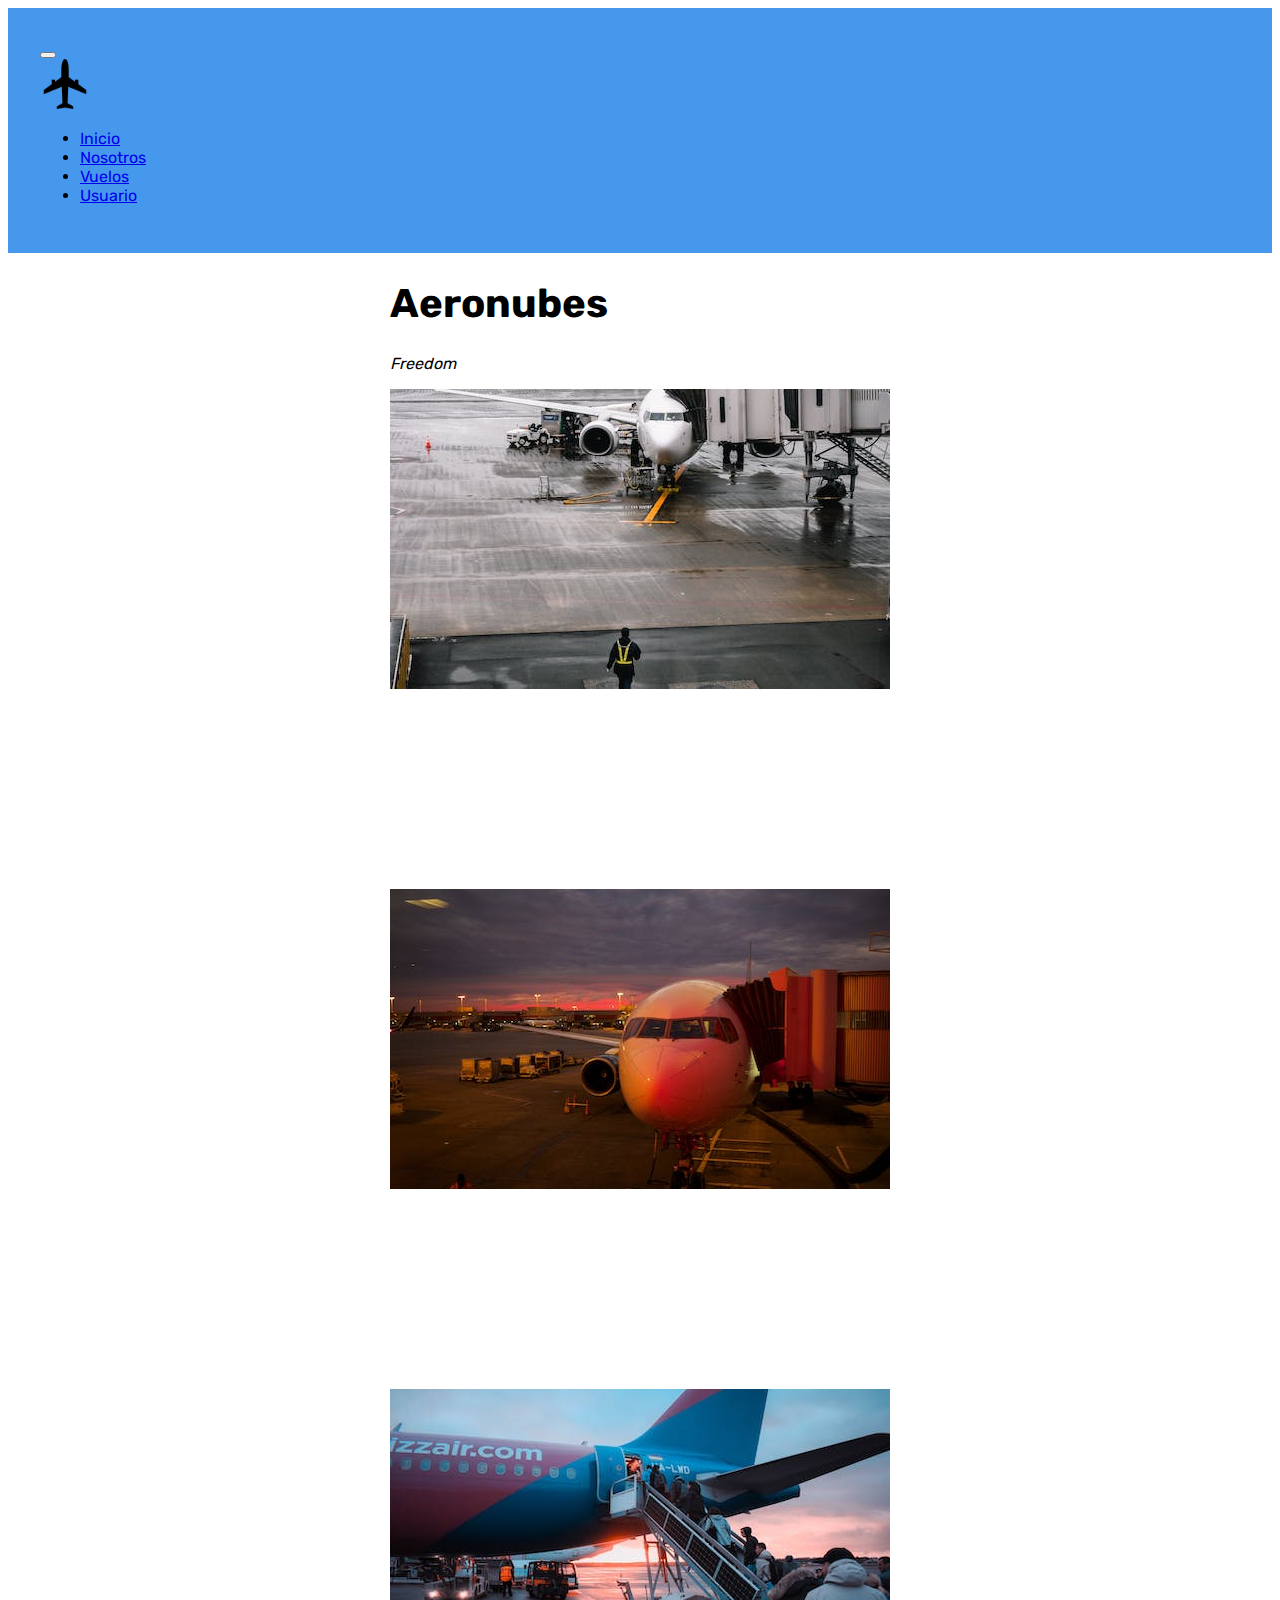
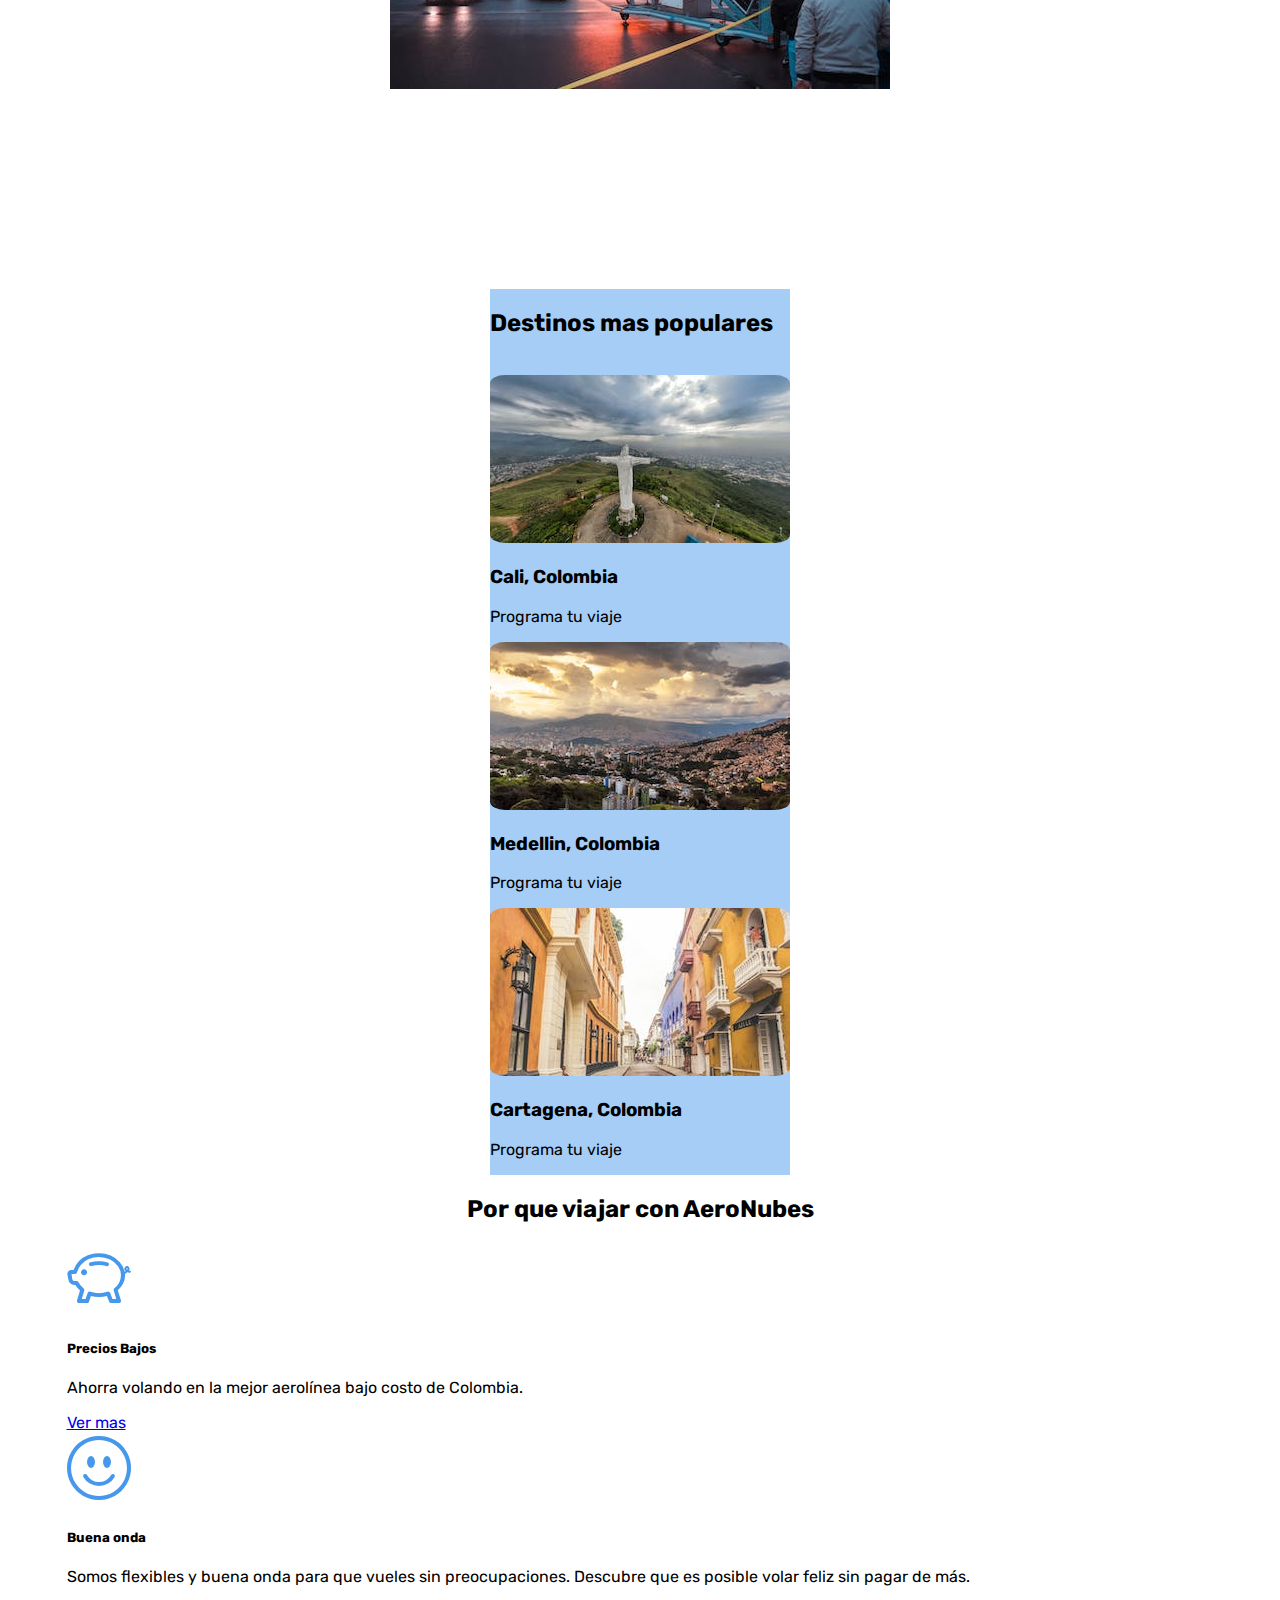
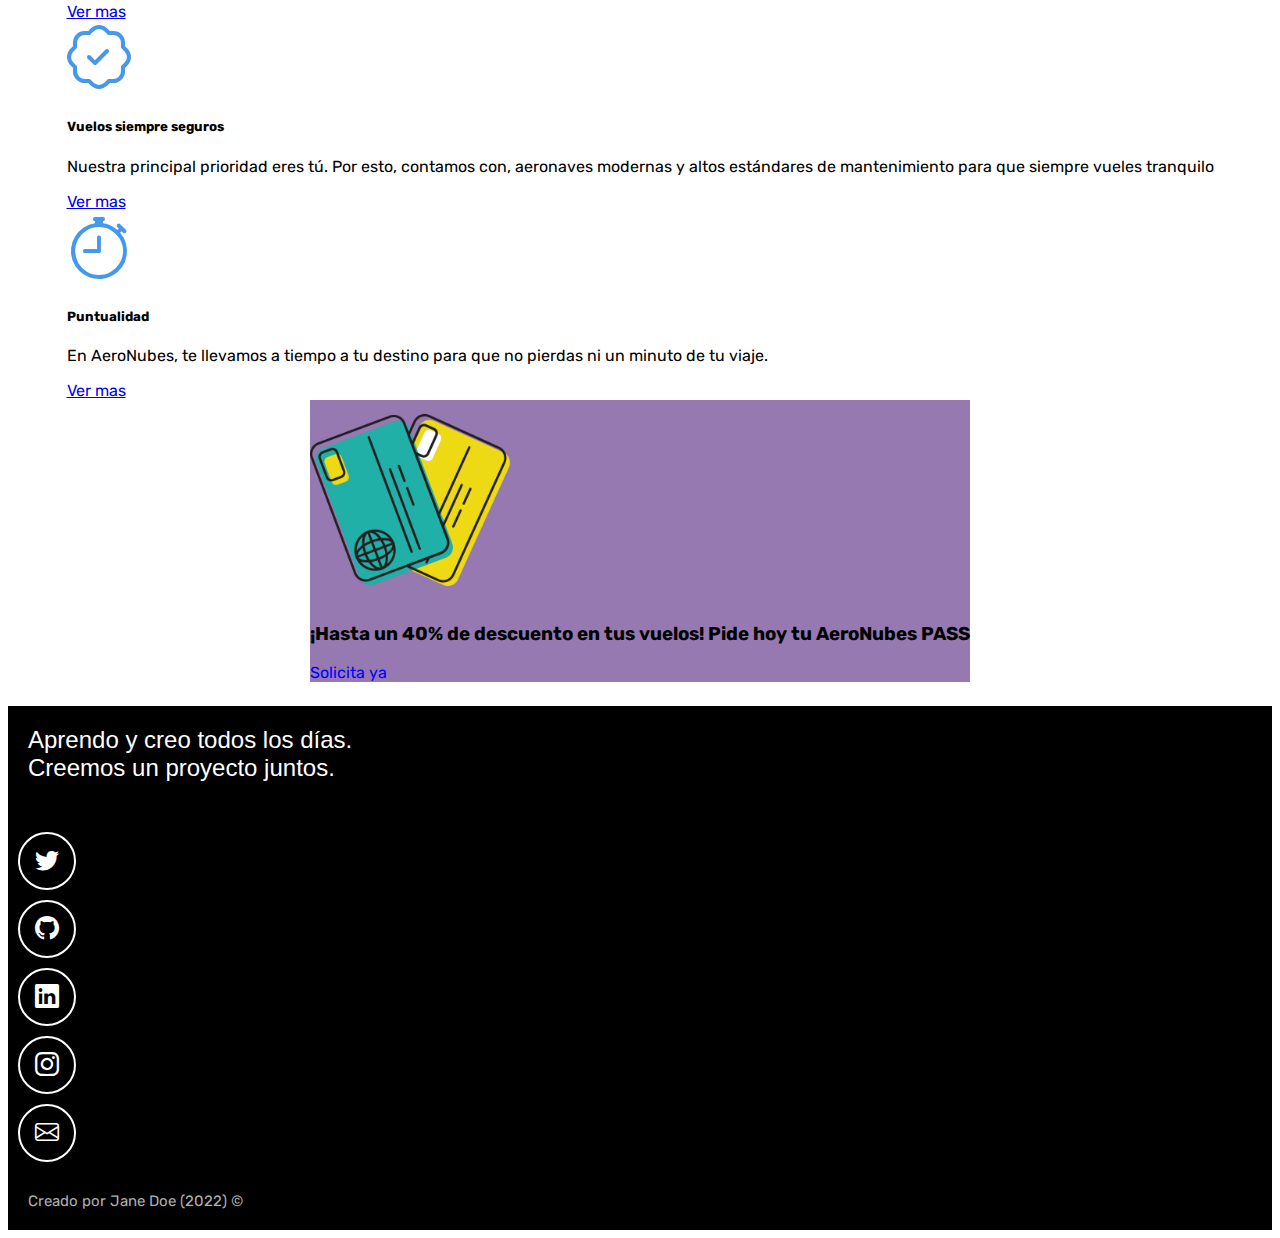
<file: index.html>
<!DOCTYPE html>
<html lang="es">
  <head>
    <!-- Metadatos -->
    <meta charset="UTF-8" />
    <meta
      name="author"
      content="David Giraldo, Diana Rios, Daniel Bovea y Esneyder Gomez"
    />
    <meta name="description" content="Pagina de AeroNubes" />
    <meta name="keywords" content="HTML, CSS, JavaScript" />
    <meta name="viewport" content="width=device-width, initial-scale=1" />
    <!--Bootstrap-->
    <link
      href="https://cdn.jsdelivr.net/npm/bootstrap@5.3.1/dist/css/bootstrap.min.css"
      rel="stylesheet"
      integrity="sha384-4bw+/aepP/YC94hEpVNVgiZdgIC5+VKNBQNGCHeKRQN+PtmoHDEXuppvnDJzQIu9"
      crossorigin="anonymous"
    />
    <link
      rel="stylesheet"
      href="https://cdn.jsdelivr.net/npm/bootstrap-icons@1.10.5/font/bootstrap-icons.css"
    />
    <script
      src="https://cdn.jsdelivr.net/npm/bootstrap@5.3.1/dist/js/bootstrap.bundle.min.js"
      integrity="sha384-HwwvtgBNo3bZJJLYd8oVXjrBZt8cqVSpeBNS5n7C8IVInixGAoxmnlMuBnhbgrkm"
      crossorigin="anonymous"
    ></script>
    <!-- Favicon -->
    <link rel="icon" href="img/plane.png" type="image/x-icon" />
    <!-- Titulo -->
    <title>AeroNubes</title>
    <!-- CSS -->
    <link rel="stylesheet" href="css/style.css" />
  </head>
  <body class="" style="height: 100%">
    <!-- Barra de navegacion -->
    <nav class="navbar navbar-expand-md navbar-ligth">
      <div class="container-fluid">
        <button
          class="navbar-toggler"
          type="button"
          data-bs-toggle="collapse"
          data-bs-target="#navbar-toggler"
          aria-controls="navbarTogglerDemo01"
          aria-expanded="false"
          aria-label="Toggle navigation"
        >
          <span class="navbar-toggler-icon"></span>
        </button>
        <div class="collapse navbar-collapse" id="navbar-toggler">
          <a class="navbar-brand" href="#">
            <img src="img/plane.png" width="50" alt="Logo de la pagina web" />
          </a>
          <ul
            class="navbar-nav d-flex justify-content-center align-items-center"
          >
            <li class="nav-item">
              <a class="nav-link active" aria-current="page" href="index.html"
                >Inicio</a
              >
            </li>
            <li class="nav-item">
              <a class="nav-link" href="Nosotros.html">Nosotros</a>
            </li>
            <li class="nav-item">
              <a class="nav-link" href="Vuelos.html">Vuelos</a>
            </li>
            <li class="nav-item">
              <a class="nav-link" href="Usuarios.html">Usuario</a>
            </li>
          </ul>
        </div>
      </div>
    </nav>

    <div class="container align-items-center"></div>

    <section class="bg-light text-dark p-5 p-lg-0 text-center">
      <!-- pt-lg-1 text-sm-start -->

      <div class="container">
        <div class="d-sm-flex align-items-center justify-content-center my-5">
          <div1>
            <h1 class="text-primary px-5">Aeronubes</h1>

            <p class="my-4 fs-3"><i>Freedom </i></p>
          </div1>

          <div2
            id="carouselExampleAutoplaying"
            class="carousel slide w-50"
            style="height: 50%; display: flex;"
            data-bs-ride="carousel"
          >
            <div class="carousel-inner">
              <div class="carousel-item active h-50" >
                <img
                  src="img\plane11.jpg"
                  class="d-flex w-auto img-fluid "
                  style="object-fit: cover; width: 100%;"
                  alt="..."
                />
              </div>

              <div class="carousel-item h-50">
                <img
                  src="img\plane2.jpg"
                  class="d-flex w-auto img-fluid"
                  style="object-fit: cover; width: 100%"
                  alt=" ..."
                />
              </div>

              <div class="carousel-item h-50">
                <img
                  src="img\plane3.jpg"
                  class="d-flex w-auto img-fluid"
                  style="object-fit: cover; width: 100%"
                  alt=" ..."
                />
              </div>
            </div>
          </div2>
        </div>
      </div>
    </section>

    <section class="container">  
      <div class="p-5 rounded-2 my-2" style="background-color: #a5cdf6;">
        <div class="row justify-content-center">
          <div class="col-md-8 col-md-2 text-center">
            <h2>Destinos mas populares</h2>
            <br>
          </div>
        </div>
        <div class="row">
  
          <div class="col-lg-4 col-md-4 col-sm-6">
     
              <img src="img\cali3.jpg" alt="Image" class="imgc img-responsive img-fluid  px-2" style="border-radius: 5%;">
              
              <div class="fh5co-text">
                <h3>Cali, Colombia</h3>
                <p><span class="btn btn-secondary">Programa tu viaje</span></p>
              </div>
            
          </div>
          <div class="col-lg-4 col-md-4 col-sm-6">
               
                <img src="img\medellin2.jpg" alt="Image" class="imgc img-responsive img-fluid px-2" style="border-radius: 5%;">
              
                <div class="fh5co-text">
                  <h3>Medellin, Colombia</h3>
                  <p><span class="btn btn-secondary">Programa tu viaje</span></p>
                </div>
            
          </div>
          <div class="col-lg-4 col-md-4 col-sm-6">

             
                <div class="overlay"><i class=" ti-plus"></i></div>
                <img src="img\cartagena2.jpg" alt="Image" class="imgc img-responsive img-fluid  px-2" style="border-radius: 5%;">
            
              <div class="fh5co-text">
                <h3>Cartagena, Colombia</h3>
                <p><span class="btn btn-secondary">Programa tu viaje</span></p>
              </div>
            
          </div>
  
        </div>
      </div>
    
  </section>

  <section class="container my-sm-5 my-5">
    <div class="row">
      <h2>Por que viajar con AeroNubes</h2>
    </div>
    <div class="row">
      <div class="card col-3" style="border: none;">
        <div class="card-body">
          <i class="bi bi-piggy-bank" style="font-size: 4em; color: #4598eb;"></i>
          <h5 class="card-title" >Precios Bajos</h5>
          <p class="card-text">
            Ahorra volando en la mejor aerolínea bajo costo de Colombia.
          </p>
          <a href="#" class="card-link">Ver mas</a>

        </div>
      </div>
      <div class="card col-3" style="border: none;">
        <div class="card-body">
          <i class="bi bi-emoji-smile" style="font-size: 4em; color: #4598eb;"></i>
          <h5 class="card-title">Buena onda</h5>
          <p class="card-text">
            Somos flexibles y buena onda para que vueles sin preocupaciones.
            Descubre que es posible volar feliz sin pagar de más.
          </p>
          <a href="#" class="card-link">Ver mas</a>

        </div>
      </div>
      <div class="card col-3" style="border: none;">
        <div class="card-body">
          <i class="bi bi-patch-check" style="font-size: 4em; color: #4598eb;"></i>
          <h5 class="card-title">Vuelos siempre seguros</h5>
          <p class="card-text">
            Nuestra principal prioridad eres tú. Por esto, contamos con,
            aeronaves modernas y altos estándares de mantenimiento para que
            siempre vueles tranquilo
          </p>
          <a href="#" class="card-link">Ver mas</a>

        </div>
      </div>
      <div class="card col-3" style="border: none;">
        <div class="card-body">
          <i class="bi bi-stopwatch" style="font-size: 4em; color: #4598eb;"></i>
          <h5 class="card-title">Puntualidad</h5>
          <p class="card-text">
            En AeroNubes, te llevamos a tiempo a tu destino para que no
            pierdas ni un minuto de tu viaje.
          </p>
          <a href="#" class="card-link">Ver mas</a>
        </div>
      </div>
    </div>
  </section>
  <section class="container py-md-2 py-3 my-sm-3 my-2">
    <div
      class="d-flex px-sm-0 px-md-3 rounded-2"
      style="
        background-color: rgb(149, 121, 176);
        align-items: center;
        justify-content: center;
      "
    >
      <img
        class="container-fluid"
        src="img\tarjeta.png"
        alt="tarjeta"
        style="max-height: 200px; max-width: 200px"
      />
      <div class="overflow-x-hidden">
        <h3 class="text-left">
          ¡Hasta un 40% de descuento en tus vuelos! Pide hoy tu AeroNubes PASS
        </h3>
        <a href="#" style="text-decoration: none; color: blue">Solicita ya</a>
      </div>
    </div>
  </section>


    <!-- Pie de pagina (footer) -->
    <footer
      class="seccion-oscura d-flex flex-column align-items-center justify-content-center"
      style="height: 100%"
    >
      <p class="footer-texto text-center">
        Aprendo y creo todos los días.<br />Creemos un proyecto juntos.
      </p>
      <div
        class="iconos-redes-sociales d-flex flex-wrap align-items-center justify-content-center"
      >
        <a
          href="https://twitter.com/freecodecampES"
          target="_blank"
          rel="noopener noreferrer"
        >
          <i class="bi bi-twitter"></i>
        </a>
        <a
          href="https://github.com/freeCodeCamp/freeCodeCamp"
          target="_blank"
          rel="noopener noreferrer"
        >
          <i class="bi bi-github"></i>
        </a>
        <a
          href="https://www.linkedin.com/"
          target="_blank"
          rel="noopener noreferrer"
        >
          <i class="bi bi-linkedin"></i>
        </a>
        <a
          href="https://www.instagram.com/freecodecamp/"
          target="_blank"
          rel="noopener noreferrer"
        >
          <i class="bi bi-instagram"></i>
        </a>
        <a
          href="mailto:janedoe@micorreo.com"
          target="_blank"
          rel="noopener noreferrer"
        >
          <i class="bi bi-envelope"></i>
        </a>
      </div>
      <div class="derechos-de-autor">Creado por Jane Doe (2022) &#169;</div>
    </footer>
  </body>
</html>
</file>
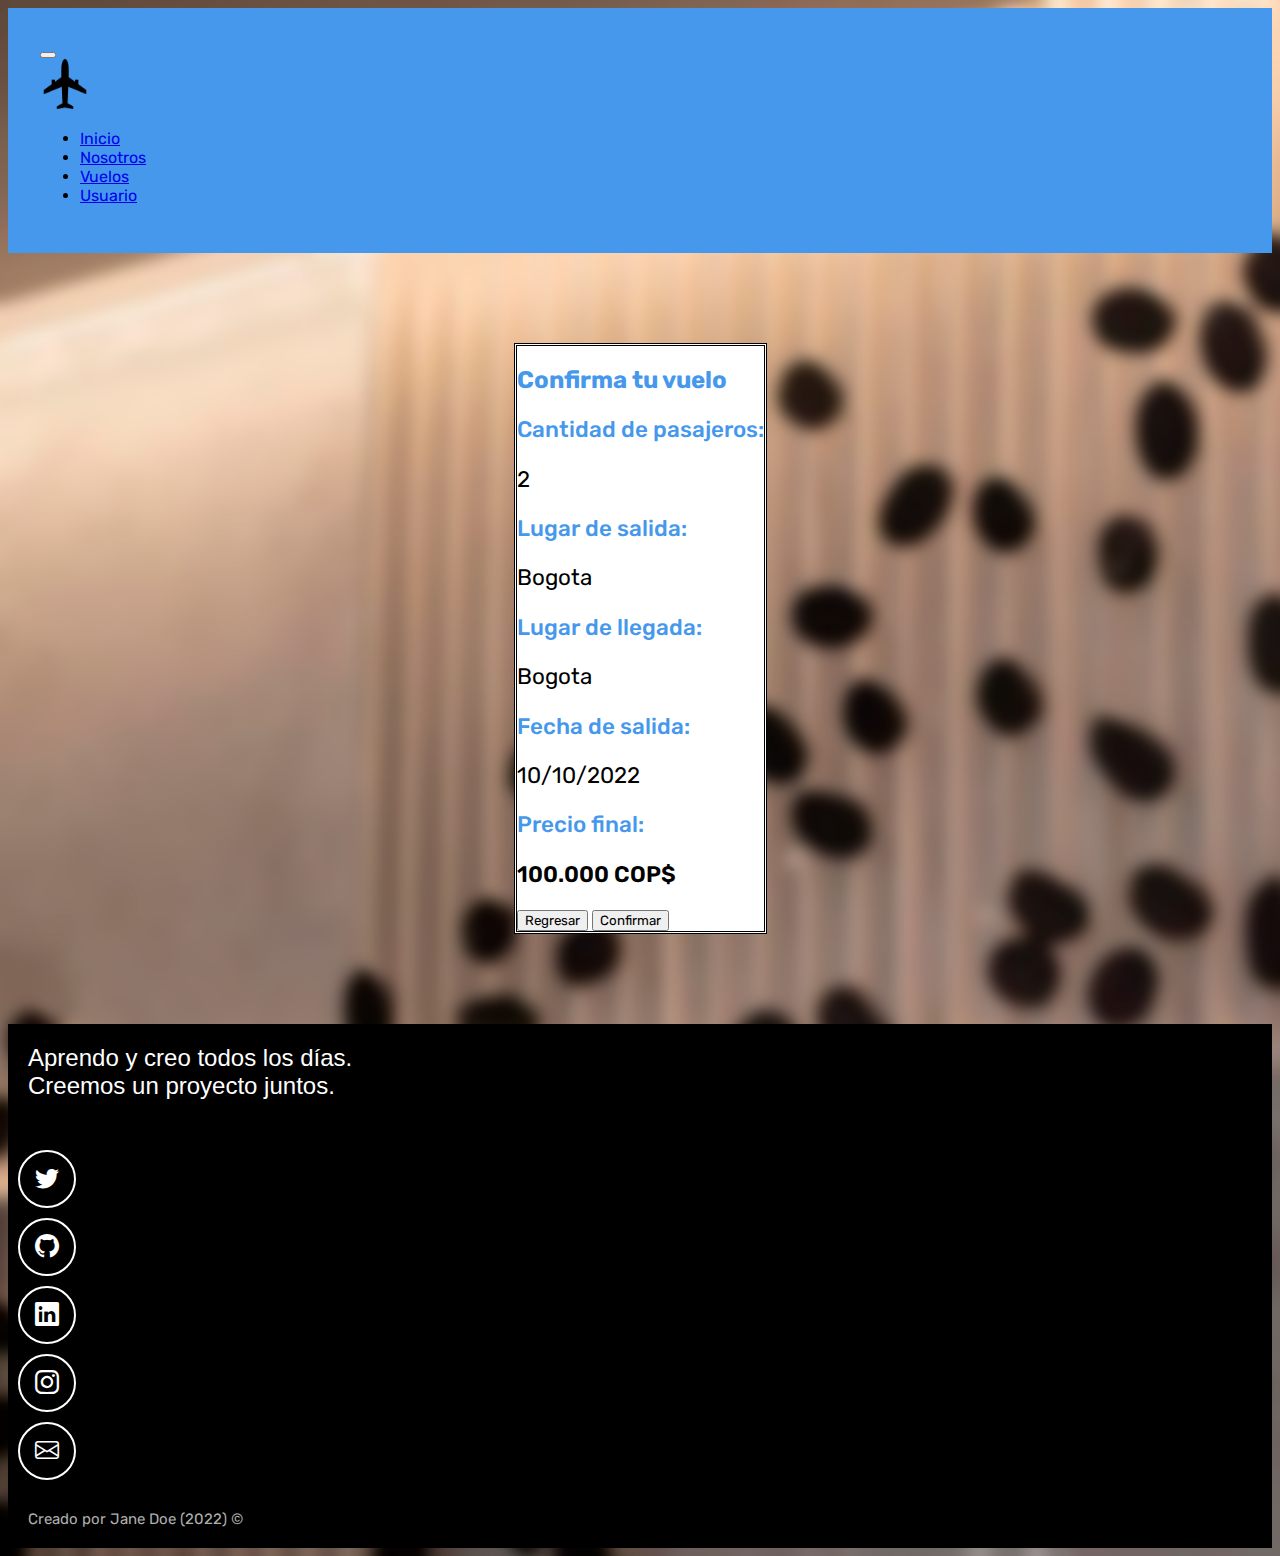
<file: Confirmacion.html>
<!DOCTYPE html>
<html lang="en">
  <head>
    <meta charset="UTF-8" />
    <meta name="viewport" content="width=device-width, initial-scale=1.0" />
    <title>Document</title>
    <!--Bootstrap-->
    <link
      href="https://cdn.jsdelivr.net/npm/bootstrap@5.3.1/dist/css/bootstrap.min.css"
      rel="stylesheet"
      integrity="sha384-4bw+/aepP/YC94hEpVNVgiZdgIC5+VKNBQNGCHeKRQN+PtmoHDEXuppvnDJzQIu9"
      crossorigin="anonymous"
    />
    <link
      rel="stylesheet"
      href="https://cdn.jsdelivr.net/npm/bootstrap-icons@1.10.5/font/bootstrap-icons.css"
    />
    <script
      src="https://cdn.jsdelivr.net/npm/bootstrap@5.3.1/dist/js/bootstrap.bundle.min.js"
      integrity="sha384-HwwvtgBNo3bZJJLYd8oVXjrBZt8cqVSpeBNS5n7C8IVInixGAoxmnlMuBnhbgrkm"
      crossorigin="anonymous"
    ></script>
    <link rel="stylesheet" href="css/style.css" />
  </head>
  <body style="background-image: url(/img/fondo2.png); background-size: cover;">
    <nav class="navbar navbar-expand-md navbar-ligth" style="margin-bottom: 10vh;">
      <div class="container-fluid">
        <button
          class="navbar-toggler"
          type="button"
          data-bs-toggle="collapse"
          data-bs-target="#navbar-toggler"
          aria-controls="navbarTogglerDemo01"
          aria-expanded="false"
          aria-label="Toggle navigation"
        >
          <span class="navbar-toggler-icon"></span>
        </button>
        <div class="collapse navbar-collapse" id="navbar-toggler">
          <a class="navbar-brand" href="#">
            <img src="img/plane.png" width="50" alt="Logo de la pagina web" />
          </a>
          <ul
            class="navbar-nav d-flex justify-content-center align-items-center"
          >
            <li class="nav-item">
              <a class="nav-link active" aria-current="page" href="index.html"
                >Inicio</a
              >
            </li>
            <li class="nav-item">
              <a class="nav-link" href="Nosotros.html">Nosotros</a>
            </li>
            <li class="nav-item">
              <a class="nav-link" href="Vuelos.html">Vuelos</a>
            </li>
            <li class="nav-item">
              <a class="nav-link" href="Usuarios.html">Usuario</a>
            </li>
          </ul>
        </div>
      </div>
    </nav>
    <section class="container container-fluid"  style="background-color: transparent;">
      <div class="w-100 my-3 p-5 rounded-5" style="max-width: 800px; border-style: double; background-color: white;">
        <div class="d-flex justify-content-center py-3">
          <h2 class="mx-3"style="color: #4598eb">Confirma tu vuelo</h2>
        </div>
        <div class="row w-100 justify-content-center">
          <p class="col-5" style="font-size: 1.4em; font-weight: 500; color: #4598eb">Cantidad de pasajeros:</p>
          <p class="col-5 text-end" style="font-size: 1.4em; font-weight: 400;">2</p>
        </div>
        <div class="row w-100 justify-content-center">
          <p class="col-5" style="font-size: 1.4em; font-weight: 500; color: #4598eb">Lugar de salida:</p>
          <p class="col-5 text-end" style="font-size: 1.4em; font-weight: 400;">Bogota</p>
        </div>
        <div class="row w-100 justify-content-center">
          <p class="col-5" style="font-size: 1.4em; font-weight: 500; color: #4598eb">Lugar de llegada:</p>
          <p class="col-5 text-end" style="font-size: 1.4em; font-weight: 400;">Bogota</p>
        </div>
        <div class="row w-100 justify-content-center">
          <p class="col-5" style="font-size: 1.4em; font-weight: 500; color: #4598eb">Fecha de salida:</p>
          <p class="col-5 text-end" style="font-size: 1.4em; font-weight: 400;">10/10/2022</p>
        </div>
        <div class="row w-100 justify-content-center">
          <p class="col-5" style="font-size: 1.4em; font-weight: 500; color: #4598eb">Precio final:</p>
          <p class="col-5 text-end" style="font-size: 1.4em; font-weight: 600;">100.000 COP$</p>
        </div>
        <div  class="d-flex justify-content-center gap-4 py-4">
          <button class="btn btn-primary ">Regresar</button>
          <button class="btn btn-success ">Confirmar</button>
        </div>
      </div>
    </section>
    <footer
      class="seccion-oscura d-flex flex-column align-items-center justify-content-center"
      style="height: 100%; margin-top: 10vh;"
    >
      <p class="footer-texto text-center">
        Aprendo y creo todos los días.<br />Creemos un proyecto juntos.
      </p>
      <div
        class="iconos-redes-sociales d-flex flex-wrap align-items-center justify-content-center"
      >
        <a
          href="https://twitter.com/freecodecampES"
          target="_blank"
          rel="noopener noreferrer"
        >
          <i class="bi bi-twitter"></i>
        </a>
        <a
          href="https://github.com/freeCodeCamp/freeCodeCamp"
          target="_blank"
          rel="noopener noreferrer"
        >
          <i class="bi bi-github"></i>
        </a>
        <a
          href="https://www.linkedin.com/"
          target="_blank"
          rel="noopener noreferrer"
        >
          <i class="bi bi-linkedin"></i>
        </a>
        <a
          href="https://www.instagram.com/freecodecamp/"
          target="_blank"
          rel="noopener noreferrer"
        >
          <i class="bi bi-instagram"></i>
        </a>
        <a
          href="mailto:janedoe@micorreo.com"
          target="_blank"
          rel="noopener noreferrer"
        >
          <i class="bi bi-envelope"></i>
        </a>
      </div>
      <div class="derechos-de-autor">Creado por Jane Doe (2022) &#169;</div>
    </footer>
    <script
      src="https://cdn.jsdelivr.net/npm/bootstrap@5.3.2/dist/js/bootstrap.bundle.min.js"
      integrity="sha384-C6RzsynM9kWDrMNeT87bh95OGNyZPhcTNXj1NW7RuBCsyN/o0jlpcV8Qyq46cDfL"
      crossorigin="anonymous"
    ></script>
  </body>
</html>
</file>
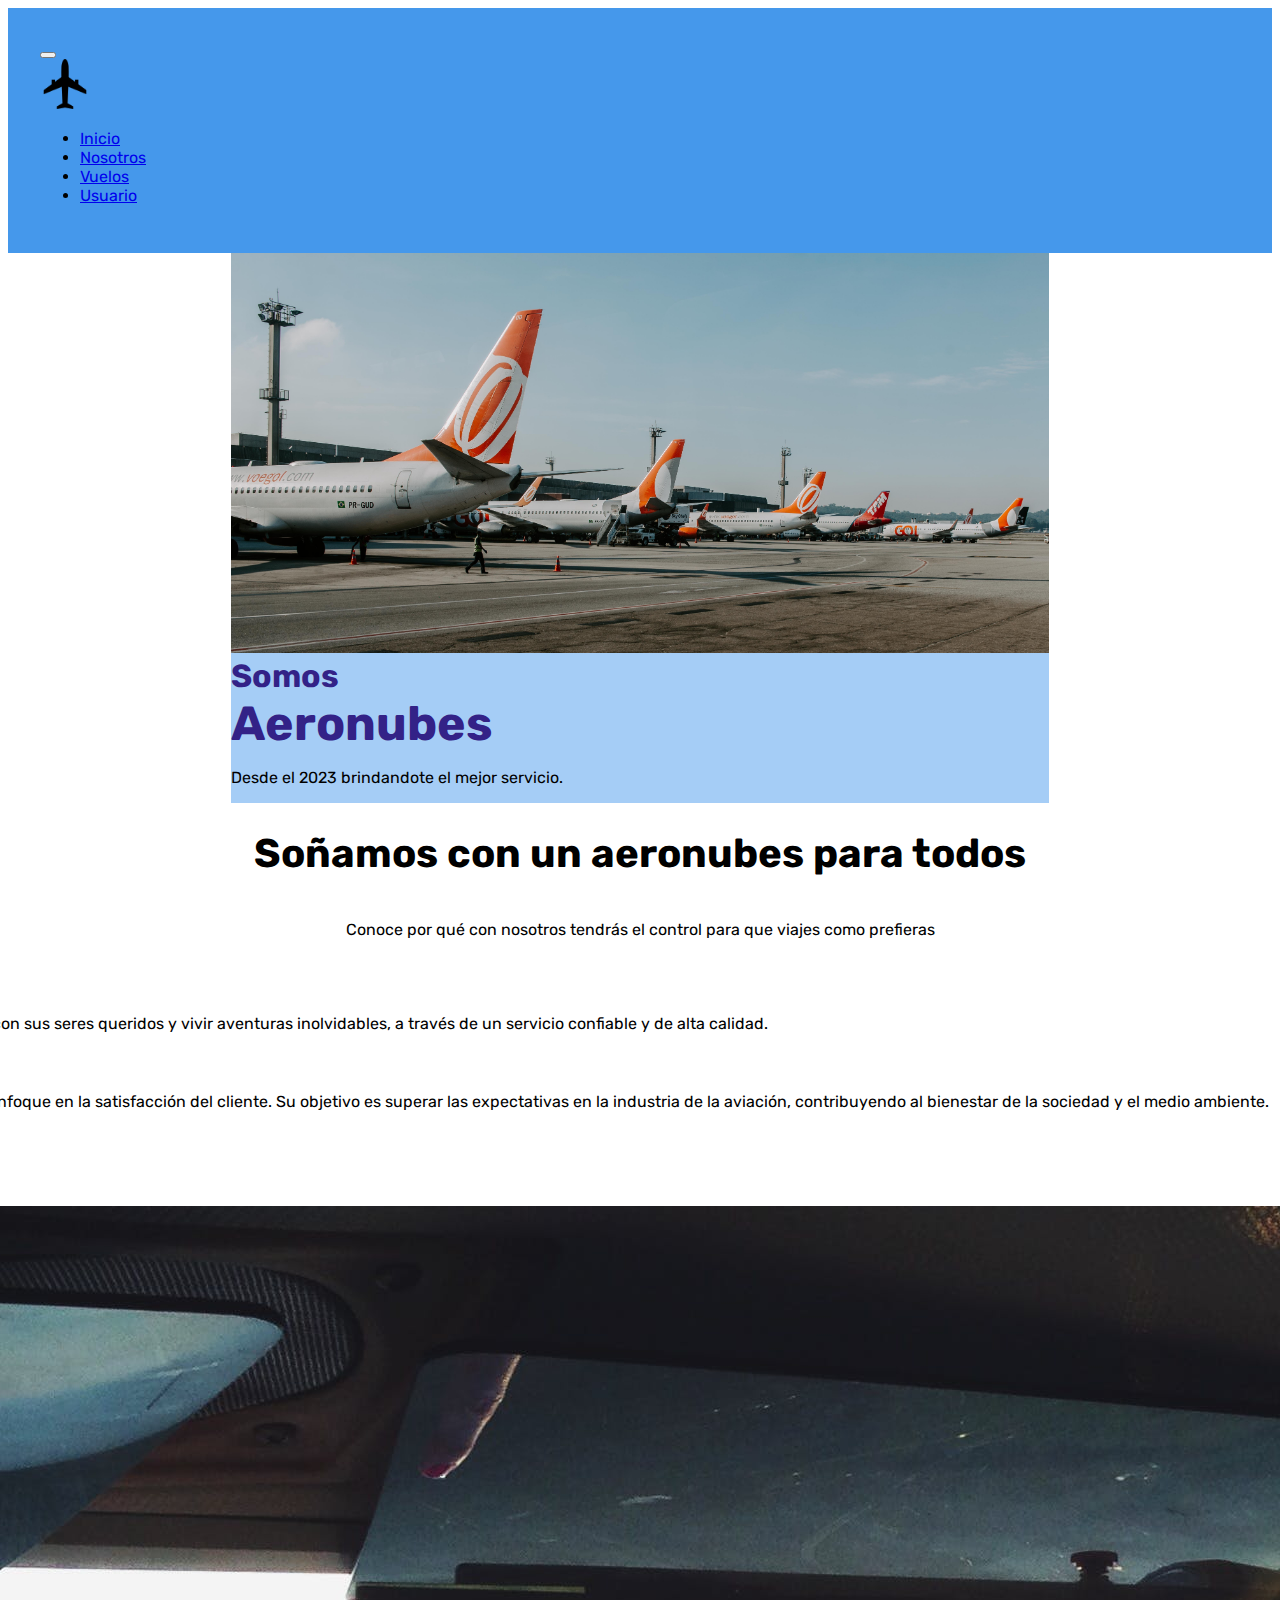
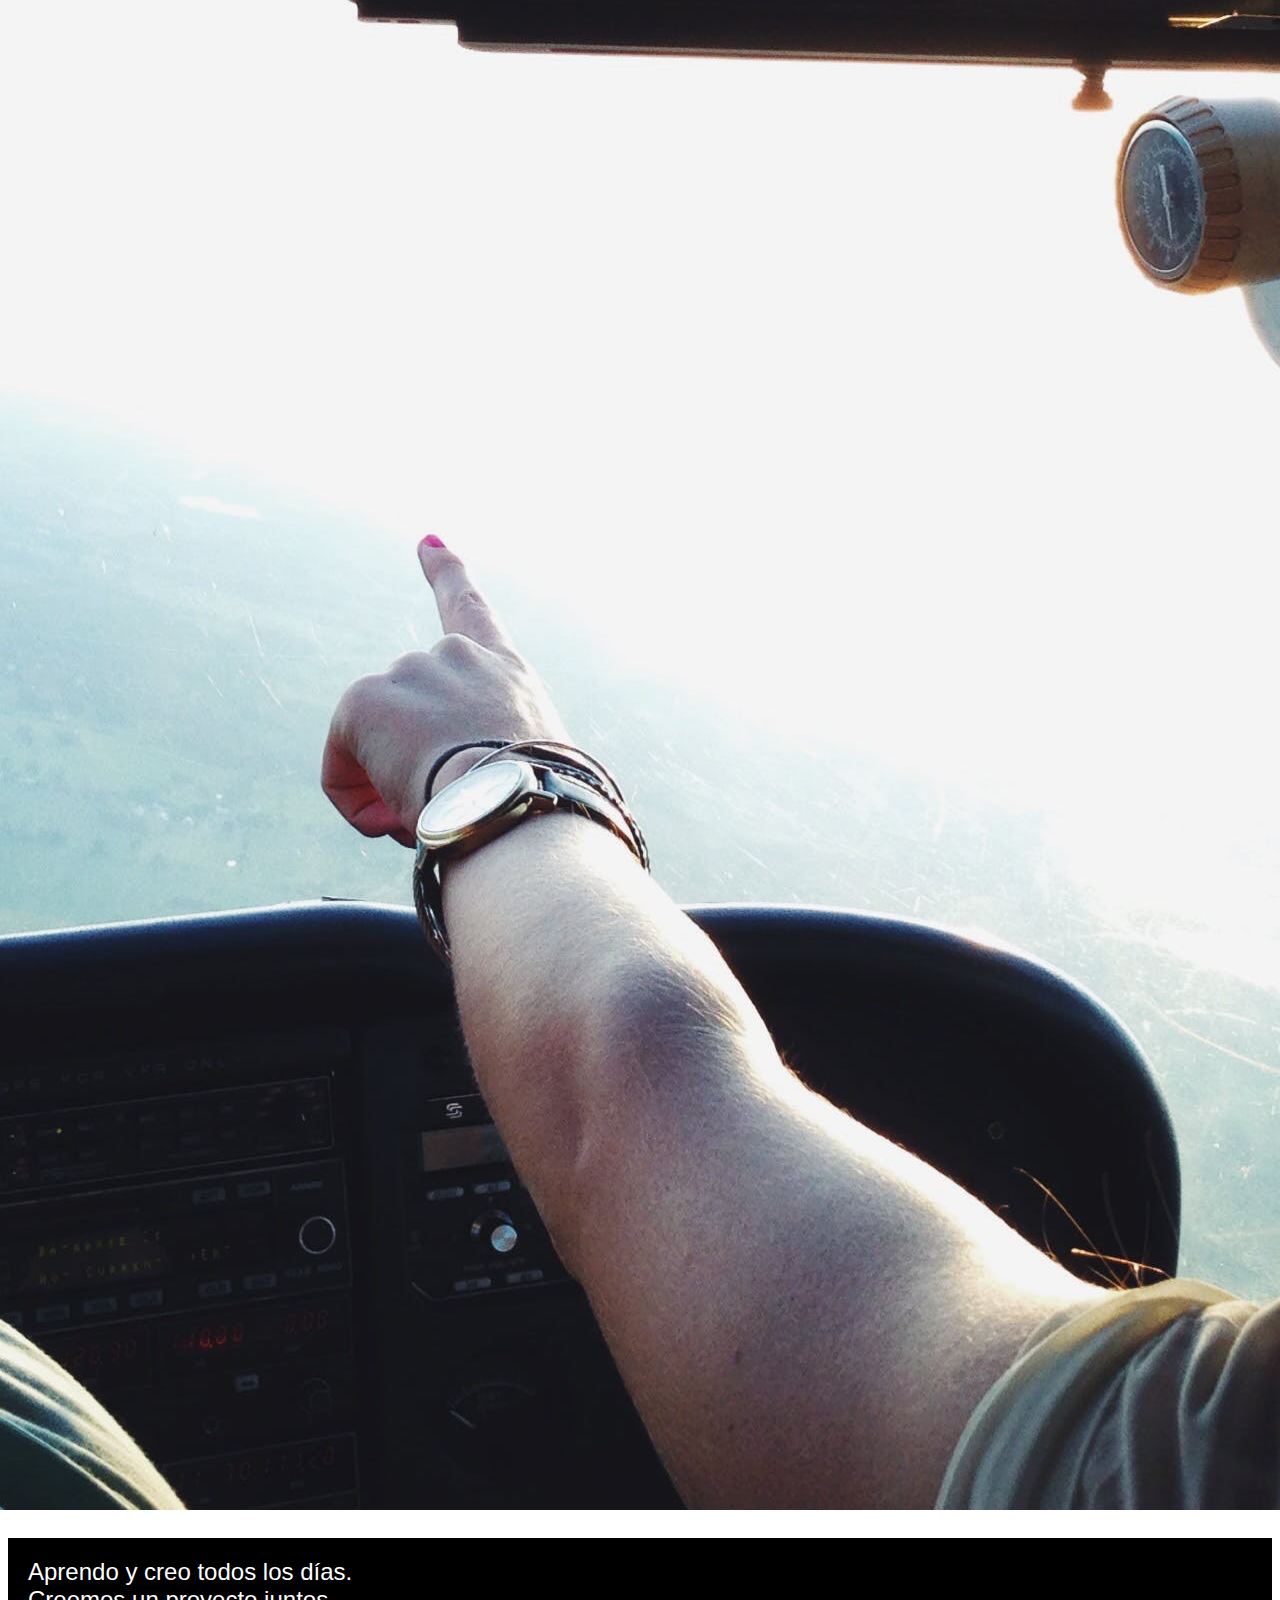
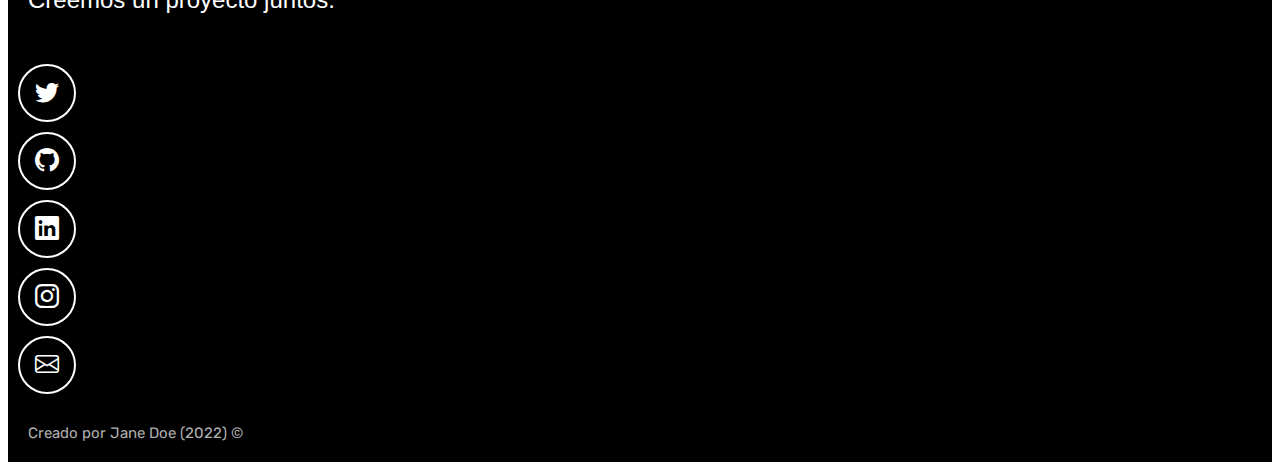
<file: Nosotros.html>
<!DOCTYPE html>
<html lang="es">
  <head>
    <!-- Metadatos -->
    <meta charset="UTF-8" />
    <meta
      name="author"
      content="David Giraldo, Diana Rios, Daniel Bovea y Esneyder Gomez"
    />
    <meta name="description" content="Pagina de AeroNubes" />
    <meta name="keywords" content="HTML, CSS, JavaScript" />
    <meta name="viewport" content="width=device-width, initial-scale=1" />
    <!--Bootstrap-->
    <link
      href="https://cdn.jsdelivr.net/npm/bootstrap@5.3.1/dist/css/bootstrap.min.css"
      rel="stylesheet"
      integrity="sha384-4bw+/aepP/YC94hEpVNVgiZdgIC5+VKNBQNGCHeKRQN+PtmoHDEXuppvnDJzQIu9"
      crossorigin="anonymous"
    />
    <link
      rel="stylesheet"
      href="https://cdn.jsdelivr.net/npm/bootstrap-icons@1.10.5/font/bootstrap-icons.css"
    />
    <script
      src="https://cdn.jsdelivr.net/npm/bootstrap@5.3.1/dist/js/bootstrap.bundle.min.js"
      integrity="sha384-HwwvtgBNo3bZJJLYd8oVXjrBZt8cqVSpeBNS5n7C8IVInixGAoxmnlMuBnhbgrkm"
      crossorigin="anonymous"
    ></script>
    <!-- Favicon -->
    <link rel="icon" href="img/plane.png" type="image/x-icon" />
    <!-- Titulo -->
    <title>AeroNubes</title>
    <!-- CSS -->
    <link rel="stylesheet" href="css/style.css" />

    <!-- Google Fonts -->
    <link rel="preconnect" href="https://fonts.googleapis.com" />
    <link rel="preconnect" href="https://fonts.gstatic.com" crossorigin />
    <link
      href="https://fonts.googleapis.com/css2?family=Rubik+Dirt&display=swap"
      rel="stylesheet"
    />
  </head>
  <!-- Barra de navegacion -->
  <nav class="navbar navbar-expand-md navbar-ligth">
    <div class="container-fluid">
      <button
        class="navbar-toggler"
        type="button"
        data-bs-toggle="collapse"
        data-bs-target="#navbar-toggler"
        aria-controls="navbarTogglerDemo01"
        aria-expanded="false"
        aria-label="Toggle navigation"
      >
        <span class="navbar-toggler-icon"></span>
      </button>
      <div class="collapse navbar-collapse" id="navbar-toggler">
        <a class="navbar-brand" href="#">
          <img src="img/plane.png" width="50" alt="Logo de la pagina web" />
        </a>
        <ul class="navbar-nav d-flex justify-content-center align-items-center">
          <li class="nav-item">
            <a class="nav-link" aria-current="page" href="index.html">Inicio</a>
          </li>
          <li class="nav-item">
            <a class="nav-link active" href="Nosotros.html">Nosotros</a>
          </li>
          <li class="nav-item">
            <a class="nav-link" href="Vuelos.html">Vuelos</a>
          </li>
          <li class="nav-item">
            <a class="nav-link" href="Usuarios.html">Usuario</a>
          </li>
        </ul>
      </div>
    </div>
  </nav>

  <section class="container py-5">
    <div class="row rounded-5 overflow-hidden" style="background-color: #a5cdf6;">
      <div class="col-md-8 col-12" style="padding-left: 0; padding-right: 0;">
        <img
          class="col-12"
          src="/img/aviones.jpg"
          alt="aviones"
          style="max-height: 400px; object-fit: cover;"
        />
      </div>
      <div class="col-md-4 col-10 d-flex flex-column justify-content-center">
        <h3 style="margin: 0; font-size: 2em; color: #332287;">Somos </h3>
        <h2 style="margin: 0; font-size: 3em; color: #332287;">Aeronubes</h2>
        <p>Desde el 2023 brindandote el mejor servicio.</p>
      </div>
    </div>
  </section>
  <section class="container py-5">
    <div>
      <div class="w-100" style="display: flex; align-items: center; flex-direction: column;">
        <h1 class="d-flex">Soñamos con un aeronubes para todos</h1>
        <p class="d-flex">Conoce por qué con nosotros tendrás el control para que viajes como prefieras</p>
      </div>
      <div class="row">

      
      <div class="col-12 col-md-6">
        <div>
          <h5>Nuestro proposito</h5>
          <p>El propósito de Aeronubes es brindar experiencias de viaje seguras y excepcionales que permitan a las personas explorar, reunirse con sus seres queridos y vivir aventuras inolvidables, a través de un servicio confiable y de alta calidad.</p>
        </div>
        <div>
          <h5>Nuestra vision</h5>
          <p>La visión de Aeronubes es convertirse en la principal opción de viaje a nivel global, destacando por su innovación, sostenibilidad y enfoque en la satisfacción del cliente. Su objetivo es superar las expectativas en la industria de la aviación, contribuyendo al bienestar de la sociedad y el medio ambiente.</p>
        </div>
        <div>
          <h5>Nuestros valores</h5>
          <p>Seguridad, Calidad, Innovación, Sostenibilidad, Etica, Pasion por el servicio, Comunidad</p>
        </div>
      </div>
      <div class="col-10 col-md-6" >
        <img src="/img/Pilotos.jpg" alt="" style="min-height: 100%; aspect-ratio: 12/7; object-fit: cover;" class="col-12 rounded-5">
      </div>
       
      </div>
    </div>
  </section>

  <!-- Pie de pagina (footer) -->
  <footer
    class="seccion-oscura d-flex flex-column align-items-center justify-content-center"
  >
    <p class="footer-texto text-center">
      Aprendo y creo todos los días.<br />Creemos un proyecto juntos.
    </p>
    <div
      class="iconos-redes-sociales d-flex flex-wrap align-items-center justify-content-center"
    >
      <a
        href="https://twitter.com/freecodecampES"
        target="_blank"
        rel="noopener noreferrer"
      >
        <i class="bi bi-twitter"></i>
      </a>
      <a
        href="https://github.com/freeCodeCamp/freeCodeCamp"
        target="_blank"
        rel="noopener noreferrer"
      >
        <i class="bi bi-github"></i>
      </a>
      <a
        href="https://www.linkedin.com/"
        target="_blank"
        rel="noopener noreferrer"
      >
        <i class="bi bi-linkedin"></i>
      </a>
      <a
        href="https://www.instagram.com/freecodecamp/"
        target="_blank"
        rel="noopener noreferrer"
      >
        <i class="bi bi-instagram"></i>
      </a>
      <a
        href="mailto:janedoe@micorreo.com"
        target="_blank"
        rel="noopener noreferrer"
      >
        <i class="bi bi-envelope"></i>
      </a>
    </div>
    <div class="derechos-de-autor">Creado por Jane Doe (2022) &#169;</div>
  </footer>
  <body></body>
</html>
</file>
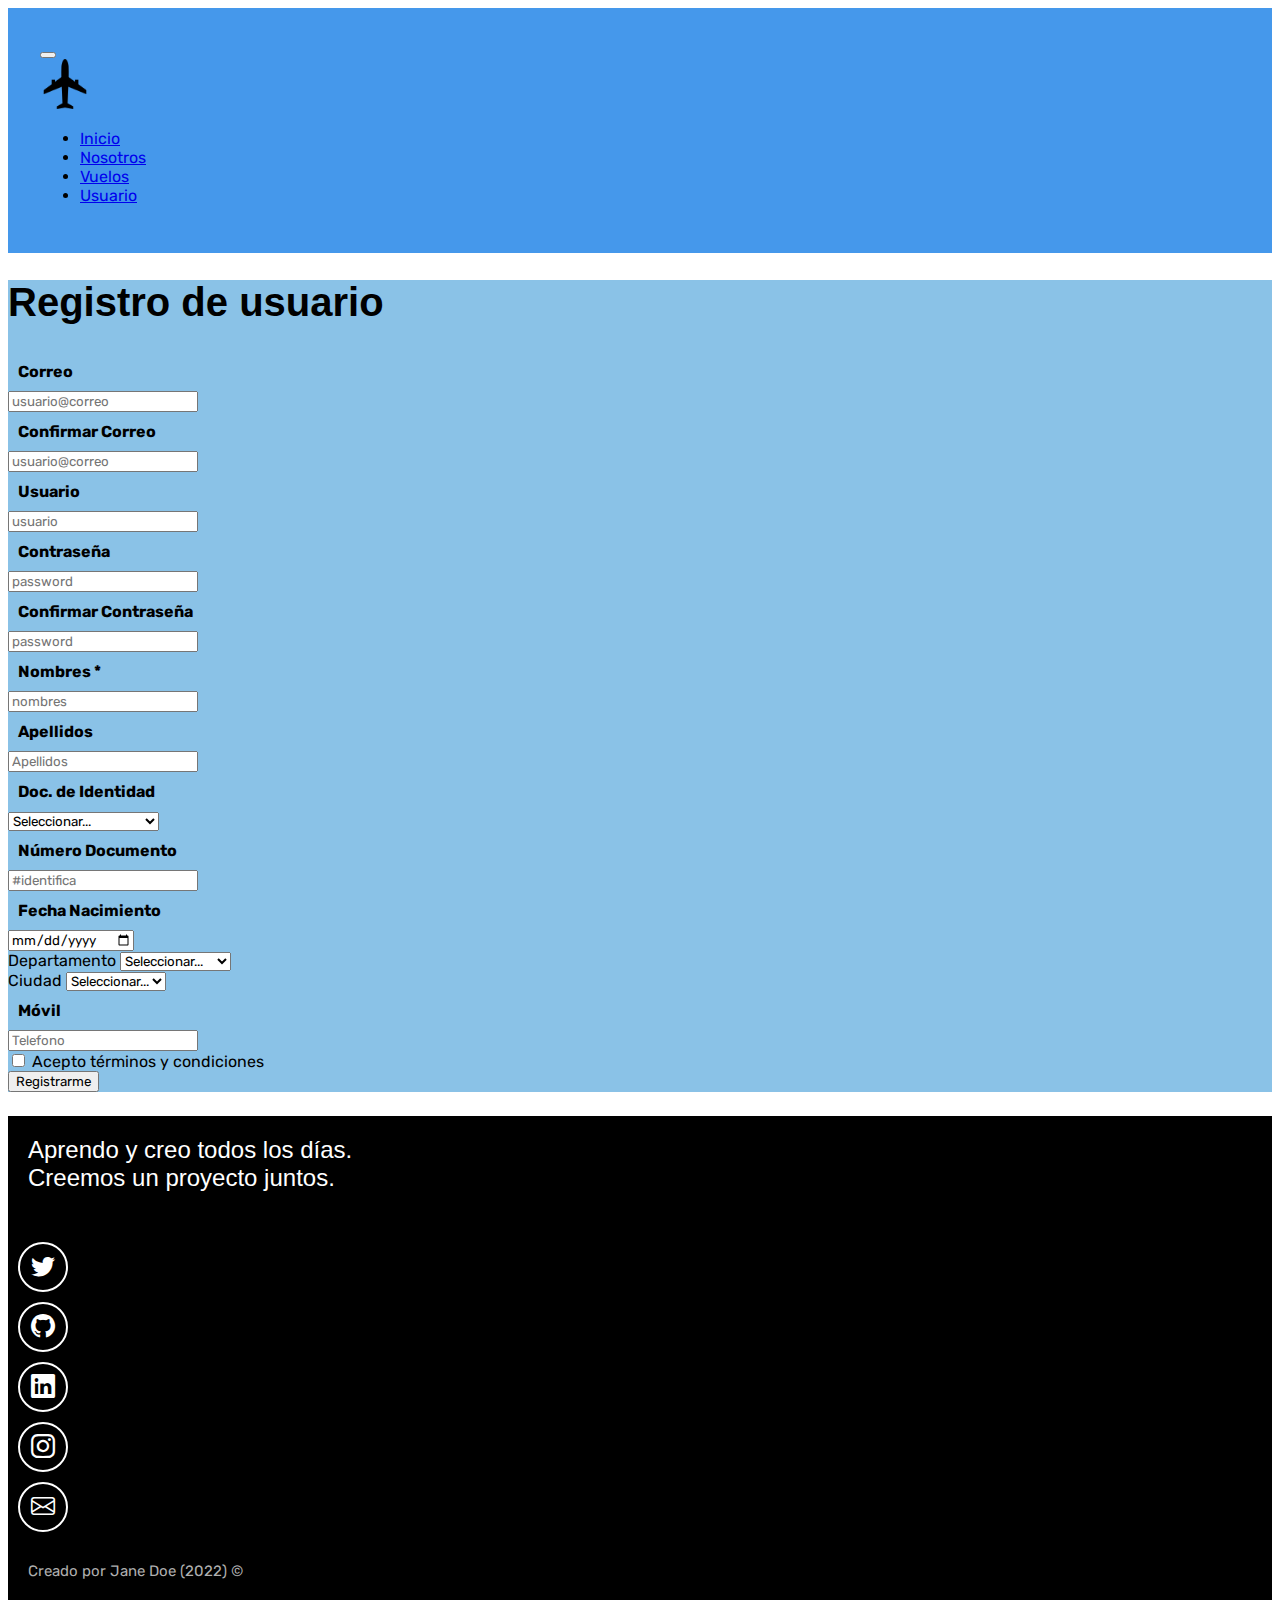
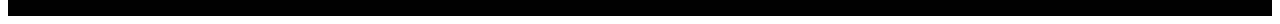
<file: registro.html>
<!DOCTYPE html>
<html lang="en">

<head>
    <meta charset="UTF-8">
    <meta name="viewport" content="width=device-width, initial-scale=1.0">
    <link rel="stylesheet" href="styles.css">
    <link href="https://cdn.jsdelivr.net/npm/bootstrap@5.3.2/dist/css/bootstrap.min.css" rel="stylesheet"
        integrity="sha384-T3c6CoIi6uLrA9TneNEoa7RxnatzjcDSCmG1MXxSR1GAsXEV/Dwwykc2MPK8M2HN" crossorigin="anonymous">
    <title>Document</title>

    <link
      rel="stylesheet"
      href="https://cdn.jsdelivr.net/npm/bootstrap-icons@1.10.5/font/bootstrap-icons.css"
    />

</head>

<body>   
    <nav class="navbar navbar-expand-md navbar-ligth">
        <div class="container-fluid">
          <button
            class="navbar-toggler"
            type="button"
            data-bs-toggle="collapse"
            data-bs-target="#navbar-toggler"
            aria-controls="navbarTogglerDemo01"
            aria-expanded="false"
            aria-label="Toggle navigation"
          >
            <span class="navbar-toggler-icon"></span>
          </button>
          <div class="collapse navbar-collapse" id="navbar-toggler">
            <a class="navbar-brand" href="#">
              <img src="img/plane.png" width="50" alt="Logo de la pagina web" />
            </a>
            <ul class="navbar-nav d-flex justify-content-center align-items-center">
              <li class="nav-item">
                <a class="nav-link" aria-current="page" href="index.html">Inicio</a>
              </li>
              <li class="nav-item">
                <a class="nav-link" href="Nosotros.html">Nosotros</a>
              </li>
              <li class="nav-item">
                <a class="nav-link" href="Vuelos.html">Vuelos</a>
              </li>
              <li class="nav-item">
                <a class="nav-link active" href="Usuarios.html">Usuario</a>
              </li>
            </ul>
          </div>
        </div>
      </nav>
    <div class="" style="background-color: rgb(138, 194, 231);">
        <h1 class="text-center">Registro de usuario</h1>
        <form action="" class="formulario" id="formulario">
            <div class="row justify-content-md-center formulario__grupo" id="grupo__correo">
                <div class="col-12 col-md-4 formulario__grupo-input">
                    <label for="txtcorreo1" class="form-label formulario__label">Correo</label>
                    <input type="email" class="form-control" id="txtcorreo1" name="txtcorreo1"
                        placeholder="usuario@correo" required>
                    <i class="formulario__validacion-estado fas fa-times-circle"></i>
                    <p class="formulario__input-error">El correo debe contener letras, numero puntos y guiones</p>
                </div>
            </div>
            <div class="row justify-content-md-center formulario__grupo" id="grupo__correo2">
                <div class="col-12 col-md-4 formulario__grupo-input">
                    <label for="txtcorreo2" class="form-label formulario__label">Confirmar Correo</label>
                    <input type="email" class="form-control" id="txtcorreo2" name="txtcorreo2"
                        placeholder="usuario@correo" required>
                    <i class="formulario__validacion-estado fas fa-times-circle"></i>
                    <p class="formulario__input-error">El correo debe contener letras, numero puntos y guiones</p>
                </div>
            </div>
            <div class="row justify-content-md-center formulario__grupo" id="grupo__usuario">
                <div class="col-12 col-md-4 formulario__grupo-input">
                    <label for="txtusuario" class="form-label formulario__label">Usuario</label>
                    <input type="text" class="form-control" id="txtusuario" name="txtusuario" placeholder="usuario"
                        required>
                    <i class="formulario__validacion-estado fas fa-times-circle"></i>
                    <p class="formulario__input-error">El usuario debe tener digitos entre 4 y 16</p>

                </div>
            </div>
            <div class="row justify-content-md-center formulario__grupo" id="grupo__psw">
                <div class="col-12 col-md-4 formulario__grupo-input">
                    <label for="txtpsw1" class="form-label formulario__label">Contraseña</label>
                    <input type="password" class="form-control" id="txtpsw1" name="txtpsw1" placeholder="password"
                        required>
                    <i class="formulario__validacion-estado fas fa-times-circle"></i>
                    <p class="formulario__input-error">El usuario debe tener digitos entre 4 y 16</p>

                </div>
            </div>
            <div class="row justify-content-md-center formulario__grupo" id="grupo__psw2">
                <div class="col-12 col-md-4 formulario__grupo-input">
                    <label for="txtpsw2" class="form-label formulario__label">Confirmar Contraseña</label>
                    <input type="password" class="form-control" id="txtpsw2" name="txtpsw2" placeholder="password"
                        required>
                    <i class="formulario__validacion-estado fas fa-times-circle"></i>
                    <p class="formulario__input-error">Ambas contraseñas deben ser iguales</p>

                </div>
            </div>

            <div class="row justify-content-md-center formulario__grupo" id="grupo__nombres">
                <div class="col-12 col-md-4 formulario__grupo-input">
                    <label for="txtnombres" class="form-label formulario__label">Nombres *</label>
                    <input type="text" class="form-control" id="txtnombres" name="txtnombres" placeholder="nombres"
                        required>
                    <i class="formulario__validacion-estado fas fa-times-circle"></i>
                    <p class="formulario__input-error">Solo letras</p>

                </div>
            </div>

            <div class="row justify-content-md-center formulario__grupo" id="grupo__apellidos">
                <div class="col-12 col-md-4 formulario__grupo-input">
                    <label for="txtapell" class="form-label formulario__label">Apellidos</label>
                    <input type="text" class="form-control" id="txtapell" name="txtapell" placeholder="Apellidos"
                        required>
                    <i class="formulario__validacion-estado fas fa-times-circle"></i>
                    <p class="formulario__input-error">Solo letras</p>

                </div>
            </div>

            <div class="row justify-content-md-center formulario__grupo">
                <div class="col-12 col-md-2">
                    <label for="docIde" class="form-label formulario__label">Doc. de Identidad</label>
                    <select class="form-select" id="docIde" name="docIde">
                        <option selected>Seleccionar...</option>
                        <option value="cc">Cédula de ciudadanía</option>
                        <option value="ce">Cédula extranjería</option>
                        <option value="pa">Pasaporte</option>
                    </select>
                </div>

                <div class="col-12 col-md-2 formulario__grupo-input" id="grupo__identificacion">
                    <label for="numIde" class="form-label formulario__label">Número Documento</label>
                    <input type="text" class="form-control" id="numIde" name="numIde" placeholder="#identifica"
                        required>
                    <i class="formulario__validacion-estado fas fa-times-circle"></i>
                    <p class="formulario__input-error">Solo numeros</p>
                </div>
            </div>
            <div class="row justify-content-md-center formulario__grupo">
                <div class="col-12 col-md-4 formulario__grupo-input">
                    <label for="txtfechanac" class="form-label formulario__label">Fecha Nacimiento</label>
                    <input type="date" class="form-control" id="txtfechanac" name="txtfechanac"
                        placeholder="fecha Nacimiento" required>
                    <i class="formulario__validacion-estado fas fa-times-circle"></i>
                    <p class="formulario__input-error">Formato fecha incorrecto</p>
                </div>
            </div>

            <div class="row justify-content-md-center">
                <div class="col-12 col-md-2">
                    <label for="seldepto" class="form-label ">Departamento</label>
                    <select class="form-select" id="seldepto" name="seldepto">
                        <option selected>Seleccionar...</option>
                        <option value="an">Antioquia</option>
                        <option value="cu">Cundinamarca</option>
                        <option value="va">Valle</option>
                    </select>
                </div>

                <div class="col-12 col-md-2">
                    <label for="selciudad" class="form-label">Ciudad</label>
                    <select class="form-select" id="selciudad" name="selciudad">
                        <option selected>Seleccionar...</option>
                        <option value="cc">Medellín</option>
                        <option value="ce">Bogotá</option>
                        <option value="pa">Cali</option>
                    </select>
                </div>

                <div class="row justify-content-md-center formulario__grupo" id="grupo__telmovil">
                    <div class="col-12 col-md-4 formulario__grupo-input">
                        <label for="txtcelular" class="form-label formulario__label">Móvil</label>
                        <input type="text" class="form-control" id="txtcelular" name="txtcelular" placeholder="Telefono"
                            required>
                        <i class="formulario__validacion-estado fas fa-times-circle"></i>
                        <p class="formulario__input-error">El tenfono solo debe conteener numeros</p>
                    </div>
                </div>
                <div class="row justify-content-md-center">
                    <div class="col-md-4">
                        <input type="checkbox" class="form-check-input" value="" id="chkacepto" name="chkacepto">
                        <label for="chkacepto" class="form-label">Acepto términos y condiciones</label>
                    </div>
                    <div class=" row justify-content-md-center text-center">
                        <div class="col-md-4 ">
                            <input class="btn btn-primary btn-lg" type="submit" value="Registrarme">
                            <p class="formulario__mensaje-exito" id="formulario__mensaje-exito">Formulario enviado con
                                exito</p>
                        </div>
                    </div>
                </div>
            </div>
        </form>

    </div>
    <script src="Fomulario.js"></script>

    <footer
    class="seccion-oscura d-flex flex-column align-items-center justify-content-center"
    
  >
    <p class="footer-texto text-center">
      Aprendo y creo todos los días.<br />Creemos un proyecto juntos.
    </p>
    <div
      class="iconos-redes-sociales d-flex flex-wrap align-items-center justify-content-center"
    >
      <a
        href="https://twitter.com/freecodecampES"
        target="_blank"
        rel="noopener noreferrer"
      >
        <i class="bi bi-twitter"></i>
      </a>
      <a
        href="https://github.com/freeCodeCamp/freeCodeCamp"
        target="_blank"
        rel="noopener noreferrer"
      >
        <i class="bi bi-github"></i>
      </a>
      <a
        href="https://www.linkedin.com/"
        target="_blank"
        rel="noopener noreferrer"
      >
        <i class="bi bi-linkedin"></i>
      </a>
      <a
        href="https://www.instagram.com/freecodecamp/"
        target="_blank"
        rel="noopener noreferrer"
      >
        <i class="bi bi-instagram"></i>
      </a>
      <a
        href="mailto:janedoe@micorreo.com"
        target="_blank"
        rel="noopener noreferrer"
      >
        <i class="bi bi-envelope"></i>
      </a>
    </div>
    <div class="derechos-de-autor">Creado por Jane Doe (2022) &#169;</div>
    </footer>
    
   
</body>

</html>
</file>
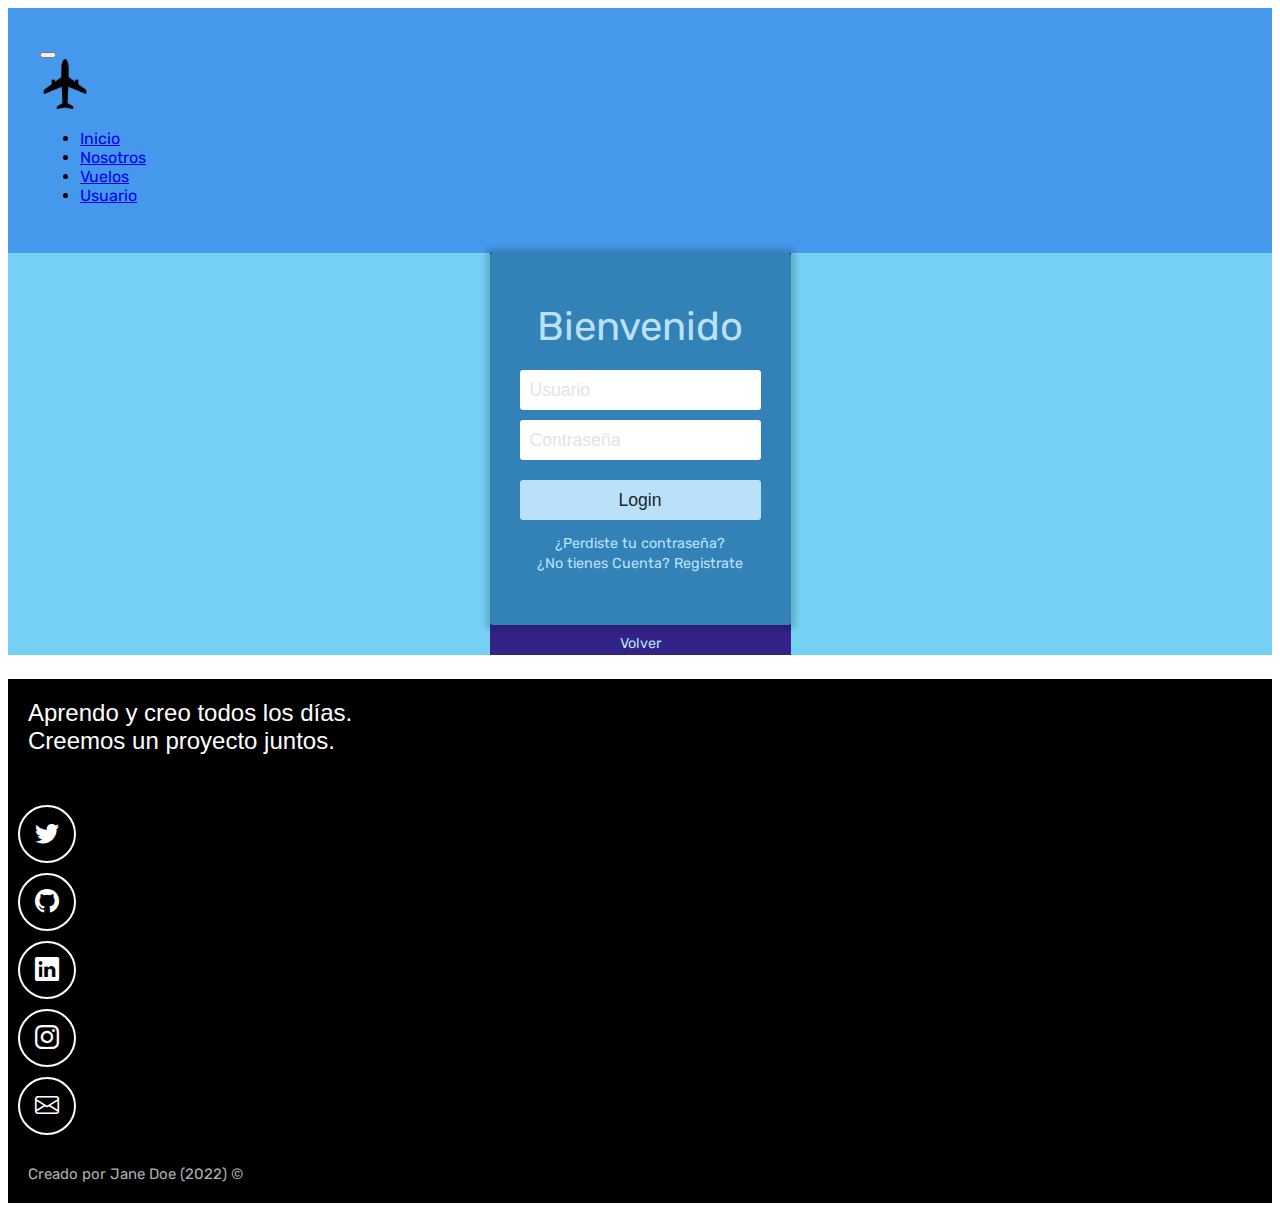
<file: Usuarios.html>
<!DOCTYPE html>
<html lang="es">
  <head>
    <!-- Metadatos -->
    <meta charset="UTF-8" />
    <meta
      name="author"
      content="David Giraldo, Diana Rios, Daniel Bovea y Esneyder Gomez"
    />
    <meta name="description" content="Pagina de AeroNubes" />
    <meta name="keywords" content="HTML, CSS, JavaScript" />
    <meta name="viewport" content="width=device-width, initial-scale=1" />
    <!--Bootstrap-->
    <link
      href="https://cdn.jsdelivr.net/npm/bootstrap@5.3.1/dist/css/bootstrap.min.css"
      rel="stylesheet"
      integrity="sha384-4bw+/aepP/YC94hEpVNVgiZdgIC5+VKNBQNGCHeKRQN+PtmoHDEXuppvnDJzQIu9"
      crossorigin="anonymous"
    />
    <link
      rel="stylesheet"
      href="https://cdn.jsdelivr.net/npm/bootstrap-icons@1.10.5/font/bootstrap-icons.css"
    />
    <script
      src="https://cdn.jsdelivr.net/npm/bootstrap@5.3.1/dist/js/bootstrap.bundle.min.js"
      integrity="sha384-HwwvtgBNo3bZJJLYd8oVXjrBZt8cqVSpeBNS5n7C8IVInixGAoxmnlMuBnhbgrkm"
      crossorigin="anonymous"
    ></script>
    <!-- Favicon -->
    <link rel="icon" href="img/plane.png" type="image/x-icon" />
    <!-- Titulo -->
    <title>AeroNubes</title>
    <!-- CSS -->
    <link rel="stylesheet" href="css/style.css" />

    <!-- Google Fonts -->
    <link rel="preconnect" href="https://fonts.googleapis.com" />
    <link rel="preconnect" href="https://fonts.gstatic.com" crossorigin />
    <link
      href="https://fonts.googleapis.com/css2?family=Rubik+Dirt&display=swap"
      rel="stylesheet"
    />
  </head>

  <body style="height: 100%;">
  <!-- Barra de navegacion -->
  <nav class="navbar navbar-expand-md navbar-ligth">
    <div class="container-fluid">
      <button
        class="navbar-toggler"
        type="button"
        data-bs-toggle="collapse"
        data-bs-target="#navbar-toggler"
        aria-controls="navbarTogglerDemo01"
        aria-expanded="false"
        aria-label="Toggle navigation"
      >
        <span class="navbar-toggler-icon"></span>
      </button>
      <div class="collapse navbar-collapse" id="navbar-toggler">
        <a class="navbar-brand" href="#">
          <img src="img/plane.png" width="50" alt="Logo de la pagina web" />
        </a>
        <ul class="navbar-nav d-flex justify-content-center align-items-center">
          <li class="nav-item">
            <a class="nav-link" aria-current="page" href="index.html">Inicio</a>
          </li>
          <li class="nav-item">
            <a class="nav-link" href="Nosotros.html">Nosotros</a>
          </li>
          <li class="nav-item">
            <a class="nav-link" href="Vuelos.html">Vuelos</a>
          </li>
          <li class="nav-item">
            <a class="nav-link active" href="Usuarios.html">Usuario</a>
          </li>
        </ul>
      </div>
    </div>
  </nav>

  <div class="container"></div>

  <section class=" p-5 p-lg-0 text-center d-flex" style="background-color: rgb(118, 208, 243);">
    <!-- pt-lg-1 text-sm-start -->
    <form action="" class=" my-5">
      <div class="container2">
        <div1 class="r text-center">
          <div class="d-sm-flex align-items-center justify-content-center">
            <div id="contenedor">
              <div id="central">
                <div id="login">
                  <div class="titulo">Bienvenido</div>
                  <form id="loginform">
                    <input
                      type="text"
                      name="usuario"
                      placeholder="Usuario"
                      required
                    />

                    <input
                      type="password"
                      placeholder="Contraseña"
                      name="password"
                      required
                    />

                    <button type="submit" title="Ingresar" name="Ingresar">
                      Login
                    </button>
                  </form>
                  <div class="pie-form">
                    <a href="#">¿Perdiste tu contraseña?</a>
                    <a href="registro.html">¿No tienes Cuenta? Registrate</a>
                  </div>
                </div>
                <div class="inferior">
                  <a href="#">Volver</a>
                </div>
              </div>
            </div>
          </div>
        </div1>
      </div>
    </form>
  </section>

  <!-- Pie de pagina (footer) -->
  <footer
    class="seccion-oscura d-flex flex-column align-items-center justify-content-center" style="height: 100%;"
  >
    <p class="footer-texto text-center">
      Aprendo y creo todos los días.<br />Creemos un proyecto juntos.
    </p>
    <div
      class="iconos-redes-sociales d-flex flex-wrap align-items-center justify-content-center"
    >
      <a
        href="https://twitter.com/freecodecampES"
        target="_blank"
        rel="noopener noreferrer"
      >
        <i class="bi bi-twitter"></i>
      </a>
      <a
        href="https://github.com/freeCodeCamp/freeCodeCamp"
        target="_blank"
        rel="noopener noreferrer"
      >
        <i class="bi bi-github"></i>
      </a>
      <a
        href="https://www.linkedin.com/"
        target="_blank"
        rel="noopener noreferrer"
      >
        <i class="bi bi-linkedin"></i>
      </a>
      <a
        href="https://www.instagram.com/freecodecamp/"
        target="_blank"
        rel="noopener noreferrer"
      >
        <i class="bi bi-instagram"></i>
      </a>
      <a
        href="mailto:janedoe@micorreo.com"
        target="_blank"
        rel="noopener noreferrer"
      >
        <i class="bi bi-envelope"></i>
      </a>
    </div>
    <div class="derechos-de-autor">Creado por Jane Doe (2022) &#169;</div>
  </footer>

  <script
      src="https://cdn.jsdelivr.net/npm/bootstrap@5.3.2/dist/js/bootstrap.bundle.min.js"
      integrity="sha384-C6RzsynM9kWDrMNeT87bh95OGNyZPhcTNXj1NW7RuBCsyN/o0jlpcV8Qyq46cDfL"
      crossorigin="anonymous"
    ></script>
  </body>
</html>
</file>
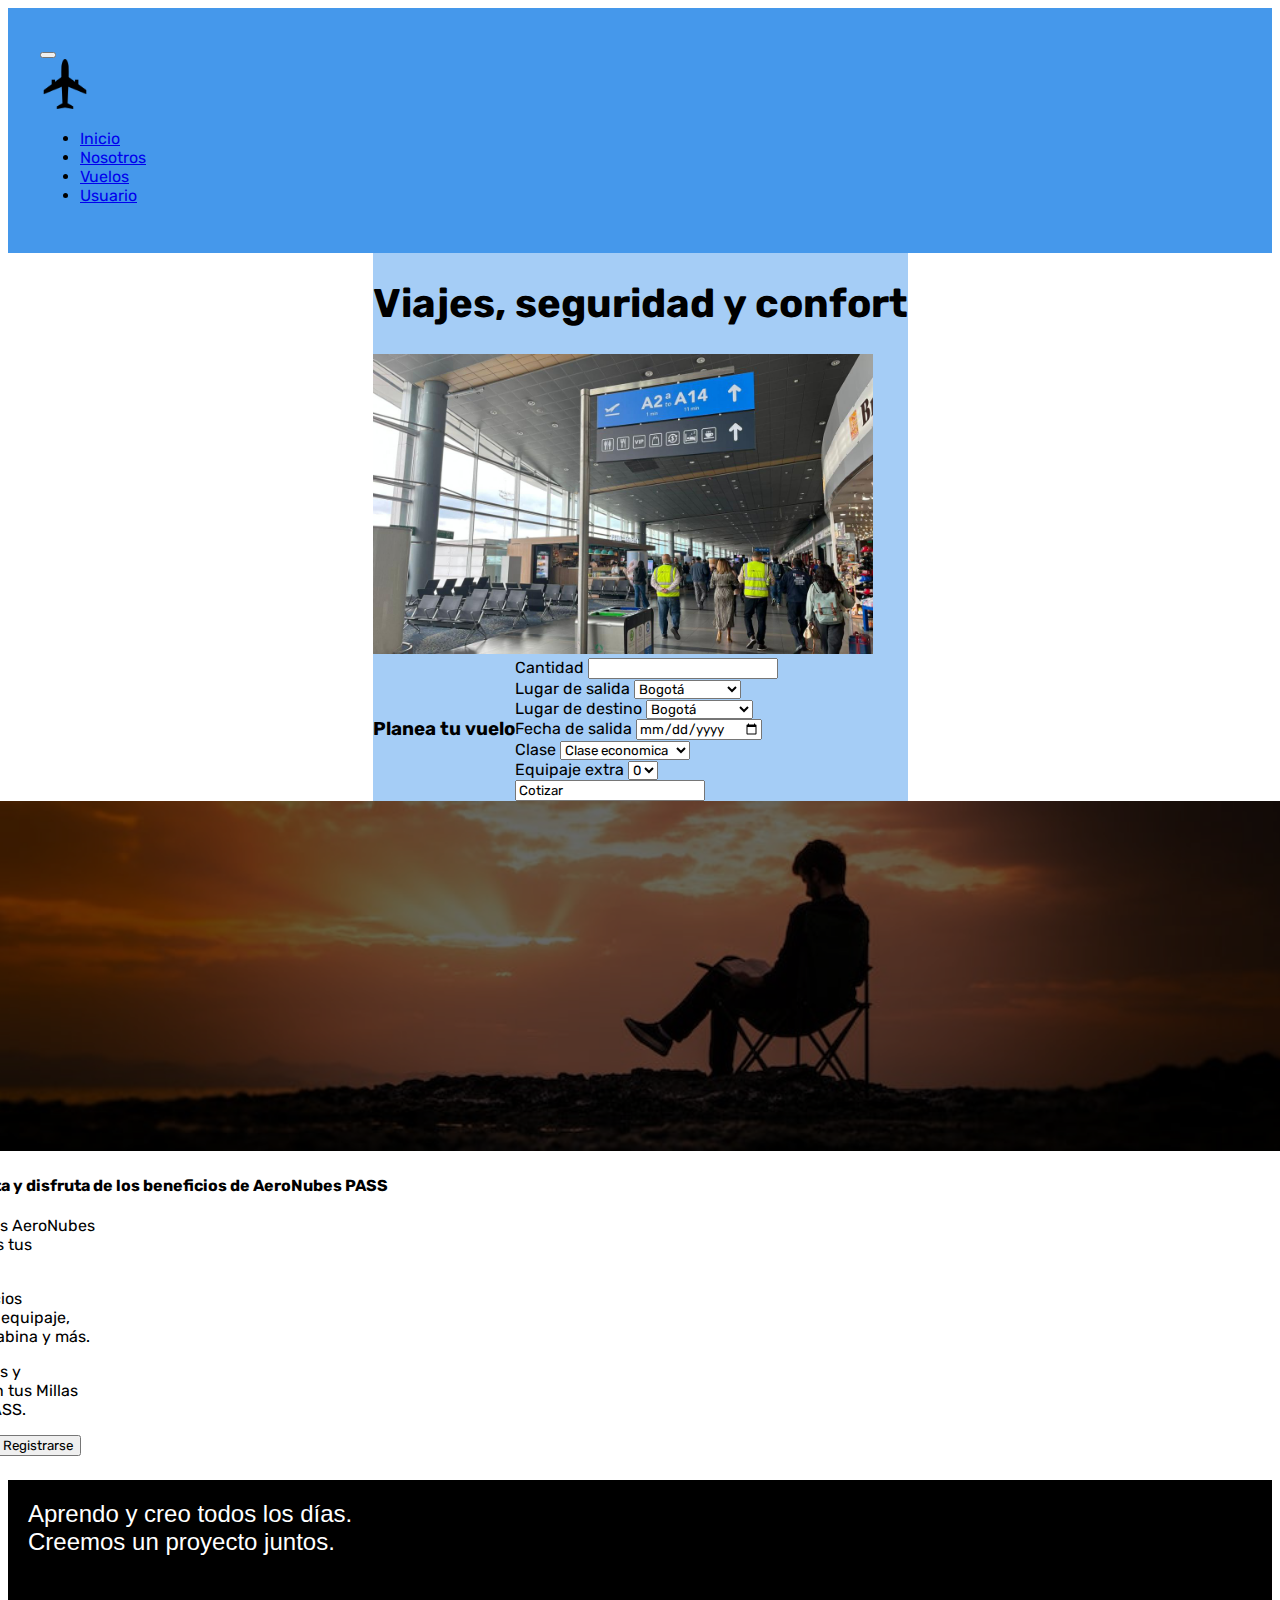
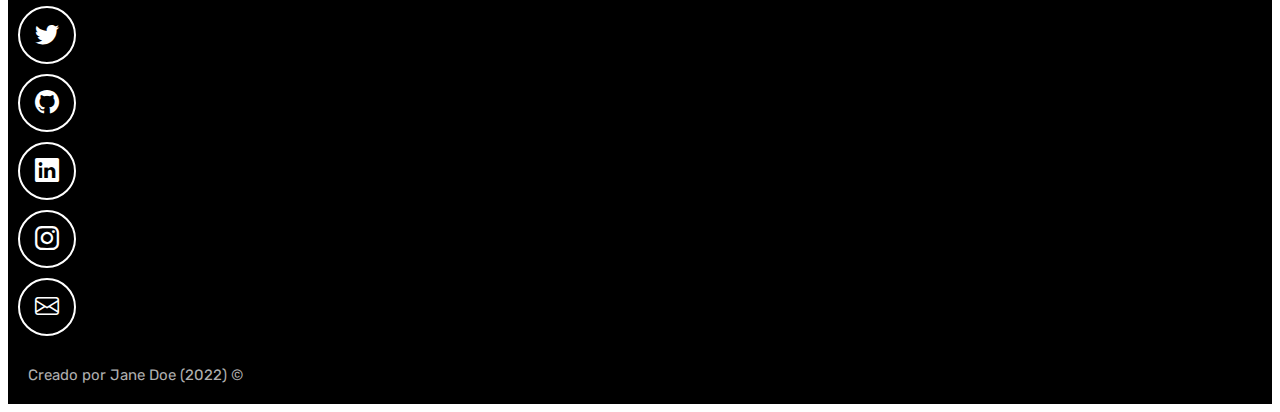
<file: Vuelos.html>
<!DOCTYPE html>
<html lang="es">
  <head>
    <!-- Metadatos -->
    <meta charset="UTF-8" />
    <meta
      name="author"
      content="David Giraldo, Diana Rios, Daniel Bovea y Esneyder Gomez"
    />
    <meta name="description" content="Pagina de AeroNubes" />
    <meta name="keywords" content="HTML, CSS, JavaScript" />
    <meta name="viewport" content="width=device-width, initial-scale=1" />
    <!--Bootstrap-->
    <link
      href="https://cdn.jsdelivr.net/npm/bootstrap@5.3.1/dist/css/bootstrap.min.css"
      rel="stylesheet"
      integrity="sha384-4bw+/aepP/YC94hEpVNVgiZdgIC5+VKNBQNGCHeKRQN+PtmoHDEXuppvnDJzQIu9"
      crossorigin="anonymous"
    />
    <link
      rel="stylesheet"
      href="https://cdn.jsdelivr.net/npm/bootstrap-icons@1.10.5/font/bootstrap-icons.css"
    />
    <script
      src="https://cdn.jsdelivr.net/npm/bootstrap@5.3.1/dist/js/bootstrap.bundle.min.js"
      integrity="sha384-HwwvtgBNo3bZJJLYd8oVXjrBZt8cqVSpeBNS5n7C8IVInixGAoxmnlMuBnhbgrkm"
      crossorigin="anonymous"
    ></script>
    <!-- Favicon -->
    <link rel="icon" href="img/plane.png" type="image/x-icon" />
    <!-- Titulo -->
    <title>AeroNubes</title>
    <!-- CSS -->
    <link rel="stylesheet" href="css/style.css" />

    <!-- Google Fonts -->
  </head>

  <body>
    <!-- Barra de navegacion -->

    <nav class="navbar navbar-expand-md navbar-ligth">
      <div class="container-fluid">
        <button
          class="navbar-toggler"
          type="button"
          data-bs-toggle="collapse"
          data-bs-target="#navbar-toggler"
          aria-controls="navbarTogglerDemo01"
          aria-expanded="false"
          aria-label="Toggle navigation"
        >
          <span class="navbar-toggler-icon"></span>
        </button>
        <div class="collapse navbar-collapse" id="navbar-toggler">
          <a class="navbar-brand" href="#">
            <img src="img/plane.png" width="50" alt="Logo de la pagina web" />
          </a>
          <ul
            class="navbar-nav d-flex justify-content-center align-items-center"
          >
            <li class="nav-item">
              <a class="nav-link" aria-current="page" href="index.html"
                >Inicio</a
              >
            </li>
            <li class="nav-item">
              <a class="nav-link" href="Nosotros.html">Nosotros</a>
            </li>
            <li class="nav-item">
              <a class="nav-link" href="Vuelos.html">Vuelos</a>
            </li>
            <li class="nav-item">
              <a class="nav-link active" href="Usuarios.html">Usuario</a>
            </li>
          </ul>
        </div>
      </div>
    </nav>

    <section class="">
      <div
        class="row row-mt-15em my-2 p-5 rounded-2"
        style="background-color: #a5cdf6"
      >
        <div class="col-md-6 mt-text animate-box align-items-center pb-2">
          <h1 class="">Viajes, seguridad y confort</h1>
          <img
            class="img-fluid w-100 px-2"
            src="img\aeropuerto.jpeg"
            width="500px"
            height="300px"
            alt=""
          />
        </div>

        <div class="col-md-4 col-md-push-1 py-2">
          <div class="form-wrap">
            <div class="tab">
              <div class="">
                <div
                  class="ptv flex-column"
                  style="display: flex; align-items: center; container: fluid"
                >
                  <h3>Planea tu vuelo</h3>
                  <form action="#">
                    <div class="row form-group">
                      <div class="col-md-12">
                        <label for="fullname">Cantidad</label>
                        <input
                          type="number"
                          id="fullname"
                          class="form-control"
                        />
                      </div>
                    </div>
                    <div class="row form-group">
                      <div class="col-md-12">
                        <label for="departure">Lugar de salida</label>
                        <select name="#" id="departure" class="form-control">
                          <option value="">Bogotá</option>
                          <option value="">Bucaramanga</option>
                          <option value="">Calí</option>
                          <option value="">Cartagena</option>
                          <option value="">Medellín</option>
                        </select>
                      </div>
                    </div>
                    <div class="row form-group">
                      <div class="col-md-12">
                        <label for="destination">Lugar de destino</label>
                        <select name="#" id="destination" class="form-control">
                          <option value="">Bogotá</option>
                          <option value="">Bucaramanga</option>
                          <option value="">Calí</option>
                          <option value="">Cartagena</option>
                          <option value="">Medellín</option>
                        </select>
                      </div>
                    </div>

                    <div class="row form-group">
                      <div class="col-md-12">
                        <label for="date-start">Fecha de salida</label>
                        <input
                          type="date"
                          id="date-start"
                          class="form-control"
                        />
                      </div>
                    </div>
                    <div class="row form-group">
                      <div class="col-md-12">
                        <label for="Clase">Clase</label>
                        <select name="#" id="Clase" class="form-control">
                          <option value="">Clase economica</option>
                          <option value="">Clase preferencial</option>
                          <option value="">Clase ejecutiva</option>
                          <option value="">Primera Clase</option>
                        </select>
                      </div>
                    </div>
                    <div class="row form-group">
                      <div class="col-md-12">
                        <label for="EquipajeExtra">Equipaje extra</label>
                        <select name="#" id="EquipajeExtra" class="form-control">
                          <option value="">0</option>
                          <option value="">1</option>
                          <option value="">2</option>
                          <option value="">3</option>
                          <option value="">4</option>
                        </select>
                      </div>
                    </div>

                    <div class="row form-group py-2 text-center">
                      <div class="col-md-12">
                        <a href="Confirmacion.html">

                          <input
                            class="btn btn-primary btn-block"
                            value="Cotizar"
                          />
                        </a>
                      </div>
                    </div>
                  </form>
                </div>
              </div>
            </div>
          </div>
        </div>
      </div>
    </section>

    <section class="container my-sm-3 my-2">
      <div class="card bg-dark text-white align-content-around">
        <img
          class="card-img"
          src="img\Persona (2).jpg"
          alt="Card image"
          style="
            filter: blur(2%);
            filter: brightness(40%);
            object-fit: cover;
            min-height: 350px;
          "
        />
        <div class="card-img-overlay mh-100">
          <h4 class="card-title">
            Crea tu cuenta y disfruta de los beneficios de AeroNubes PASS
          </h4>
          <div class="card-text d-flex justify-content-between my-3 me-lg-5">
            <p
              class="card-text"
              style="max-width: 200px; max-lines: 2; word-wrap: break-word"
            >
              Acumula Millas AeroNubes PASS en todas tus compras
            </p>
            <p class="card-text" style="max-width: 200px; max-lines: 2">
              Obtén beneficios exclusivos en equipaje, Upgrade de cabina y más.
            </p>
            <p class="card-text" style="max-width: 200px; max-lines: 2">
              Canjea pasajes y productos con tus Millas AeroNubes PASS.
            </p>
          </div>
          <div class="card-text">
            <a href="/Usuarios.html" target="_blank">
              <button class="btn btn-outline-light">Iniciar sesion</button>
            </a>
            <a href="/registro.html" target="_blank">
              <button class="btn btn-primary">Registrarse</button>
            </a>
          </div>
        </div>
      </div>
    </section>

    <!-- Pie de pagina (footer) -->
    <footer
      class="seccion-oscura d-flex flex-column align-items-center justify-content-center"
    >
      <p class="footer-texto text-center">
        Aprendo y creo todos los días.<br />Creemos un proyecto juntos.
      </p>
      <div
        class="iconos-redes-sociales d-flex flex-wrap align-items-center justify-content-center"
      >
        <a
          href="https://twitter.com/freecodecampES"
          target="_blank"
          rel="noopener noreferrer"
        >
          <i class="bi bi-twitter"></i>
        </a>
        <a
          href="https://github.com/freeCodeCamp/freeCodeCamp"
          target="_blank"
          rel="noopener noreferrer"
        >
          <i class="bi bi-github"></i>
        </a>
        <a
          href="https://www.linkedin.com/"
          target="_blank"
          rel="noopener noreferrer"
        >
          <i class="bi bi-linkedin"></i>
        </a>
        <a
          href="https://www.instagram.com/freecodecamp/"
          target="_blank"
          rel="noopener noreferrer"
        >
          <i class="bi bi-instagram"></i>
        </a>
        <a
          href="mailto:janedoe@micorreo.com"
          target="_blank"
          rel="noopener noreferrer"
        >
          <i class="bi bi-envelope"></i>
        </a>
      </div>
      <div class="derechos-de-autor">Creado por Jane Doe (2022) &#169;</div>
    </footer>

    <script
      src="https://cdn.jsdelivr.net/npm/bootstrap@5.3.2/dist/js/bootstrap.bundle.min.js"
      integrity="sha384-C6RzsynM9kWDrMNeT87bh95OGNyZPhcTNXj1NW7RuBCsyN/o0jlpcV8Qyq46cDfL"
      crossorigin="anonymous"
    ></script>
  </body>
</html>
</file>
<file: css/style.css>
/* Barra de navegacion */
@font-face {
  font-family: "NewFont";
  src: url("/Fonts/Rubik-VariableFont_wght.ttf");
}
*{
  font-family:  NewFont,Arial, sans-serif;;
}

.navbar {
  padding: 2rem;
  background-color: #4598eb;
}

.navbar-collapse {
  align-items: center;
  justify-content: space-between;
}

/* Estilos generales */

section {
  display: flex;
  flex-direction: column;
  align-items: center;
  justify-content: center;
}

h1 {
  font-size: 2.5rem;

}
h1{font-family:  NewFont,Arial, sans-serif;}
h2{font-family:  NewFont,Arial, sans-serif;}
h3{font-family:  NewFont,Arial, sans-serif;}
h4{font-family:  NewFont,Arial, sans-serif;}
h5{font-family:  NewFont,Arial, sans-serif;}

.seccion-oscura {
  color: white;
  background-color: #000000;
}

.seccion-clara {
  color: black;
  background-color: white;
}

.seccion-titulo {
  font-size: 2rem;
  padding: 15px 0;
  font-family: 'Rubik Dirt', cursive;
}

.seccion-descripcion {
  font-size: 1.2rem;
  color: #584e4e;
}

.seccion-texto {
  font-size: 1.2rem;
}

.btn-info {
  font-size: 1.1rem;
  margin: 20px;
}

.texto-negro {
  color: black;
}

.texto-blanco {
  color: white;
}

/* Seccion Hero */

.hero {
  background-color: #f5f6f7;
  min-height: 450px;
  text-align: center;
}

.hero-principal {
  padding: 3rem;
}

.hero-imagen-desarrollador {
  width: 200px;
  height: 200px;
  margin: 20px;
}

.hero-principal h2 {
  font-size: 1.5rem;
  color: #615151;
}

/* Sobre mi */

.sobre-mi {
  height: 500px;
  padding: 10px;
}

.sobre-mi .contenedor {
  max-width: 600px;
  text-align: center;
}

/* Experiencia */

.experiencia {
  padding: 40px 40px 60px 40px;
}

.experiencia .columna {
  padding: 20px;
  border: 2px solid #8080804d;
  display: flex;
  flex-direction: column;
  align-items: center;
  justify-content: space-evenly;
  transition: all 0.2s ease-in;
}

.experiencia .columna:hover {
  color: white;
  background-color: #1b1b32;
}

.experiencia i {
  font-size: 2.5rem;
  color: #7ade30;
  background-color: #0a0a23;
  padding: 8px 19px;
  border-radius: 50%;
}

.experiencia-titulo {
  font-size: 25px;
  font-weight: bold;
  margin: 10px 0;
}

.badges-contenedor {
  font-size: 20px;
  font-weight: bold;
  margin: 10px 0;
}

.badge {
  margin: 5px;
}

/* Proyectos */

.proyectos-recientes {
  padding: 40px;
}

.proyectos-recientes img {
  height: 100%;
  width: 100%;
  padding: 10px;
  border-radius: 10px;
  display: block;
  transition: all 0.2s ease;
}

.proyectos-contenedor {
  padding-top: 60px;
  margin-bottom: 40px;
}

.overlay {
  transition: all 0.2s ease;
  opacity: 0;
  position: absolute;
  top: 50%;
  left: 50%;
  transform: translate(-50%, -50%);
  text-align: center;
}

.overlay p {
  font-size: 25px;
  font-weight: bold;
  margin-bottom: 0;
}

.proyecto {
  position: relative;
}

.proyecto:hover img {
  opacity: 0.2;
}

.proyecto:hover .overlay {
  opacity: 1;
}

.overlay .iconos-contenedor {
  display: flex;
}

.overlay i {
  color: black;
  font-size: 60px;
  margin: 10px;
}

/* Articulos */

.articulos {
  min-height: 500px;
  padding: 30px;
}

.articulos .card {
  width: 80%;
  max-width: 600px;
  margin: 20px;
}

.articulos .card-header {
  font-weight: bold;
}

/* Testimonios */

.testimonios {
  padding: 40px 40px 80px 40px;
}

.testimonios .carousel {
  max-width: 800px;
}

.carousel-item {
  height: 500px;
}

.carousel-item .container {
  width: 100%;
  height: 100%;
  display: flex;
  flex-direction: column;
  align-items: center;
  justify-content: center;
}

.testimonio-imagen {
  height: 150px;
  width: 150px;
  margin: 10px 10px 20px 10px;
}

.testimonio-texto {
  max-width: 70%;
  font-size: 20px;
  text-align: center;
  font-family: 'Share Tech Mono', monospace;
}

.testimonio-info {
  font-weight: bold;
  text-align: center;
}

.testimonio-info p {
  margin-bottom: 0;
}

.testimonio-footer .cliente {
  font-size: 1.2rem;
}

.testimonio-info .cargo {
  font-size: 0.9rem;
  color: #656060;
}

/* Contacto */

.contacto .container {
  max-width: 1100px;
  min-height: 200px;
  padding: 20px;
}

.contacto .rectangulo {
  margin-top: -5rem;
  background-color: rgb(13, 110, 253);
  border-radius: 10px;
  box-shadow: 0px 1px 4px 1px white;
}

.contacto .row {
  width: 100%;
  display: flex;
  align-items: center;
}

.contacto .descripcion {
  color: white;
  font-size: 1.2rem;
}

.contacto button {
  color: white;
  font-weight: bold;
  background-color: transparent;
  border: 2px solid white;
  padding: 1.25em 2em;
  margin: 10px;
  border-radius: 100px;
  transition: all 0.2s ease-in-out;
}

.contacto button:hover {
  background-color: white;
  color: black;
}

.contacto button i {
  color: white;
  font-size: 1.3rem;
  transition: all 0.2s ease-in-out;
}

.contacto button:hover i {
  color: black;
}

/* Pie de pagina (footer) */

footer {
  min-height: 500px;
}

.footer-logo {
  height: 80px;
  width: 80px;
  margin: 10px;
}

.footer-texto {
  font-size: 1.5rem;
  padding: 20px;
  margin-bottom: 30px;
  font-family: 'Quicksand', sans-serif;
}

.iconos-redes-sociales a {
  width: 50px;
  height: 50px;
  display: flex;
  align-items: center;
  justify-content: center;
  padding: 2px;
  margin: 10px;
  border: 2px solid white;
  border-radius: 50%;
  transition: all 0.2s ease-in;
}

.iconos-redes-sociales i {
  color: white;
  font-size: 1.5rem;
  transition: all 0.2s ease-in;
}

.iconos-redes-sociales a:hover {
  background-color: white;
  border: 2px solid rgb(13, 110, 253);
}

.iconos-redes-sociales a:hover i {
  color: black;
}

.derechos-de-autor {
  font-size: 15px;
  color: #aeaeae;
  padding: 20px;
}

/* Adaptable (Responsivo) */

@media screen and (max-width: 400px) {
  .overlay p {
    font-size: 18px;
  }

  .overlay i {
    font-size: 40px;
  }
}

@media screen and (max-width: 767px) {
  .navbar-brand {
    display: none;
  }
}

@media screen and (max-width: 800px) {
  .testimonio-imagen {
    height: 120px;
    width: 120px;
  }

  .testimonio-texto {
    font-size: 18px;
  }
}

@media screen and (min-width: 700px) {
  .hero-inferior-imagen {
    max-width: 600px;
  }
}

.parent {
  display: grid;
  grid-template-columns:50% 50%;
  grid-template-rows: 1fr;
  grid-column-gap: 20px;
  grid-row-gap: 20px;

  padding-top: 1%;


}

.div1 {
  grid-row: 1/2;
  grid-column: 1/3;
  
  overflow: auto;
  resize: vertical;
  text-align: center;

  min-height: min-content;
  max-height: 100px;

  background-color: #BEE2FF;

  border-radius: 3vh;

}

.div2 {
  grid-row: 2/3;
  grid-column: 1/2;

  text-align: center;

  padding-left: 3%;
  padding-right: 3%;

  background-color: #BEE2FF;

  border-radius: 3vh;
}


.div3 {
  grid-row: 2/3;
  grid-column: 2/3;

  background-color: #BEE2FF;

  border-radius: 3vh;
  display: flex;


}

.div4 {
  grid-row: 3/4;
  grid-column: 1/3;


  text-align: center;

  min-height: min-content;
  max-height: 100px;

  
}

.ldp{
  text-align:left;
}

.ldp-in3{
  display: grid;
  grid-template-rows: repeat(1fr, 1fr);
  grid-template-columns: 50%, 50%;

  grid-gap: 20px;

}


.ldp-in31{
  grid-row: 1/2;
  grid-column: 1/2;
  
}

.ldp-in32{
  grid-row: 1/2;
  grid-column: 2/3;
}

.txtinput{
  background-color: #57B1FA;
  width: 100%;
  border: 0;
  
}

#submit1{
  background-color: aquamarine;
  border-radius: 3vh;
  grid-column: 1/3;
  margin-left: 30%;
  margin-right: 30%;
  margin-bottom: 2%;
  
}

.div3-31{
margin-top: 6%;

}

/* login */

#contenedor {
  display: flex;
  align-items: center;
  justify-content: center;
  
  margin: 0;
  padding: 0;

  background-color: #328;
  
}

#central {
  max-width: 320px;
  width: 100%;
}

.titulo {
  font-size: 250%;
  color:#bbe1fa;
  text-align: center;
  margin-bottom: 20px;
}

#login {
  width: 100%;
  padding: 50px 30px;
  background-color: #3282b8;
  
  -webkit-box-shadow: 0px 0px 5px 5px rgba(0,0,0,0.15);
  -moz-box-shadow: 0px 0px 5px 5px rgba(0,0,0,0.15);
  box-shadow: 0px 0px 5px 5px rgba(0,0,0,0.15);
  
  border-radius: 3px 3px 3px 3px;
  -moz-border-radius: 3px 3px 3px 3px;
  -webkit-border-radius: 3px 3px 3px 3px;
  
  box-sizing: border-box;
}

#login input {
  font-family: 'Overpass', sans-serif;
  font-size: 110%;
  color: #1b262c;
  
  display: block;
  width: 100%;
  height: 40px;
  
  margin-bottom: 10px;
  padding: 5px 5px 5px 10px;
  
  box-sizing: border-box;
  
  border: none;
  border-radius: 3px 3px 3px 3px;
  -moz-border-radius: 3px 3px 3px 3px;
  -webkit-border-radius: 3px 3px 3px 3px;
}

#login input::placeholder {
  font-family: 'Overpass', sans-serif;
  color: #E4E4E4;
}

#login button {
  font-family: 'Overpass', sans-serif;
  font-size: 110%;
  color:#1b262c;
  width: 100%;
  height: 40px;
  border: none;
  
  border-radius: 3px 3px 3px 3px;
  -moz-border-radius: 3px 3px 3px 3px;
  -webkit-border-radius: 3px 3px 3px 3px;
  
  background-color: #bbe1fa;
  
  margin-top: 10px;
}

#login button:hover {
  background-color: #0f4c75;
  color:#bbe1fa;
}

.pie-form {
  font-size: 90%;
  text-align: center;    
  margin-top: 15px;
}

.pie-form a {
  display: block;
  text-decoration: none;
  color: #bbe1fa;
  margin-bottom: 3px;
}

.pie-form a:hover {
  color: #0f4c75;
}

.inferior {
  margin-top: 10px;
  font-size: 90%;
  text-align: center;
}

.inferior a {
  display: block;
  text-decoration: none;
  color: #bbe1fa;
  margin-bottom: 3px;
}

.inferior a:hover {
  color: #328
}

.imgc {
  max-width: 100%; /* Ancho máximo es el 100% del contenedor */
  max-height: 168px; /* Altura máxima en píxeles */
  /* object-fit:cover; */
}
</file>
<file: styles.css>
* {
    box-sizing: border-box;
}
h1{font-family:  Helvetica,Arial, sans-serif;}
h2{font-family:  Helvetica,Arial, sans-serif;}
h3{font-family:  Helvetica,Arial, sans-serif;}
h4{font-family:  Helvetica,Arial, sans-serif;}
h5{font-family:  Helvetica,Arial, sans-serif;}

@font-face {
  font-family: "NewFont";
  src: url("/Fonts/Rubik-VariableFont_wght.ttf");
}
*{
  font-family:  NewFont,Arial, sans-serif;;
}

.formulario {
    display: block;
}

.formulario__label {
    display: block;
    font-weight: 700;
    padding: 10px;
    cursor: pointer;
}

.formulario__grupo-input {
    position: relative;
}

.formulario__input-error {
    font-size: 12px;
    margin-bottom: 0;
    display: none;
}

.formulario__input-error-activo {
    display: block;
}

.formulario__validacion-estado {
    position: absolute;
    right: 10px;
    bottom: 15px;
    z-index: 100;
    font-size: 16px;
    opacity: 0;
}

.formulario__checkbox {
    margin-right: 10px;
}

.formulario__mensaje {
    height: 45px;
    line-height: 45px;
    background: #F66060;
    padding: 0 15px;
    border-radius: 3px;
    display: none;
}

.formulario__mensaje-activo {
    display: block;
}

.formulario__mensaje-exito {
    font-size: 14px;
    color: #119200;
    display: none;
}

.formulario__mensaje-exito-activo {
    display: block;
}


/* Estilos para la validacion */
.formulario__grupo-correcto .formulario__validacion-estado {
    color: #1ed12d;
    opacity: 1;
}

.formulario__grupo-incorrecto .formulario__label {
    color: #bb2929;
}

.formulario__grupo-incorrecto .formulario__validacion-estado {
    color: #bb2929;
    opacity: 1;
}

.formulario__grupo-incorrecto .formulario__input {
    border: 3px solid #bb2929;
}

/* Barra de navegacion */

.navbar {
    padding: 2rem;
    background-color: #4598eb;
  }
  
  .navbar-collapse {
    align-items: center;
    justify-content: space-between;
  }
  
  /* Estilos generales */
  
  section {
    display: flex;
    flex-direction: column;
    align-items: center;
    justify-content: center;
  }
  
  h1 {
    font-size: 2.5rem;

  }
  
  .seccion-oscura {
    color: white;
    background-color: #000000;
  }
  
  .seccion-clara {
    color: black;
    background-color: white;
  }
  
  .seccion-titulo {
    font-size: 2rem;
    padding: 15px 0;
        
  }
  
  .seccion-descripcion {
    font-size: 1.2rem;
    color: #584e4e;
  }
  
  .seccion-texto {
    font-size: 1.2rem;
  }
  
  .btn-info {
    font-size: 1.1rem;
    margin: 20px;
  }
  
  .texto-negro {
    color: black;
  }
  
  .texto-blanco {
    color: white;
  }
  
  /* Seccion Hero */
  
  .hero {
    background-color: #f5f6f7;
    min-height: 450px;
    text-align: center;
  }
  
  .hero-principal {
    padding: 3rem;
  }
  
  .hero-imagen-desarrollador {
    width: 200px;
    height: 200px;
    margin: 20px;
  }
  
  .hero-principal h2 {
    font-size: 1.5rem;
    color: #615151;
  }
  
  /* Sobre mi */
  
  .sobre-mi {
    height: 500px;
    padding: 10px;
  }
  
  .sobre-mi .contenedor {
    max-width: 600px;
    text-align: center;
  }
  
  /* Experiencia */
  
  .experiencia {
    padding: 40px 40px 60px 40px;
  }
  
  .experiencia .columna {
    padding: 20px;
    border: 2px solid #8080804d;
    display: flex;
    flex-direction: column;
    align-items: center;
    justify-content: space-evenly;
    transition: all 0.2s ease-in;
  }
  
  .experiencia .columna:hover {
    color: white;
    background-color: #1b1b32;
  }
  
  .experiencia i {
    font-size: 2.5rem;
    color: #7ade30;
    background-color: #0a0a23;
    padding: 8px 19px;
    border-radius: 50%;
  }
  
  .experiencia-titulo {
    font-size: 25px;
    font-weight: bold;
    margin: 10px 0;
  }
  
  .badges-contenedor {
    font-size: 20px;
    font-weight: bold;
    margin: 10px 0;
  }
  
  .badge {
    margin: 5px;
  }
  
  /* Proyectos */
  
  .proyectos-recientes {
    padding: 40px;
  }
  
  .proyectos-recientes img {
    height: 100%;
    width: 100%;
    padding: 10px;
    border-radius: 10px;
    display: block;
    transition: all 0.2s ease;
  }
  
  .proyectos-contenedor {
    padding-top: 60px;
    margin-bottom: 40px;
  }
  
  .overlay {
    transition: all 0.2s ease;
    opacity: 0;
    position: absolute;
    top: 50%;
    left: 50%;
    transform: translate(-50%, -50%);
    text-align: center;
  }
  
  .overlay p {
    font-size: 25px;
    font-weight: bold;
    margin-bottom: 0;
  }
  
  .proyecto {
    position: relative;
  }
  
  .proyecto:hover img {
    opacity: 0.2;
  }
  
  .proyecto:hover .overlay {
    opacity: 1;
  }
  
  .overlay .iconos-contenedor {
    display: flex;
  }
  
  .overlay i {
    color: black;
    font-size: 60px;
    margin: 10px;
  }
  
  /* Articulos */
  
  .articulos {
    min-height: 500px;
    padding: 30px;
  }
  
  .articulos .card {
    width: 80%;
    max-width: 600px;
    margin: 20px;
  }
  
  .articulos .card-header {
    font-weight: bold;
  }
  
  /* Testimonios */
  
  .testimonios {
    padding: 40px 40px 80px 40px;
  }
  
  .testimonios .carousel {
    max-width: 800px;
  }
  
  .carousel-item {
    height: 500px;
  }
  
  .carousel-item .container {
    width: 100%;
    height: 100%;
    display: flex;
    flex-direction: column;
    align-items: center;
    justify-content: center;
  }
  
  .testimonio-imagen {
    height: 150px;
    width: 150px;
    margin: 10px 10px 20px 10px;
  }
  
  .testimonio-texto {
    max-width: 70%;
    font-size: 20px;
    text-align: center;
    font-family: 'Share Tech Mono', monospace;
  }
  
  .testimonio-info {
    font-weight: bold;
    text-align: center;
  }
  
  .testimonio-info p {
    margin-bottom: 0;
  }
  
  .testimonio-footer .cliente {
    font-size: 1.2rem;
  }
  
  .testimonio-info .cargo {
    font-size: 0.9rem;
    color: #656060;
  }
  
  /* Contacto */
  
  .contacto .container {
    max-width: 1100px;
    min-height: 200px;
    padding: 20px;
  }
  
  .contacto .rectangulo {
    margin-top: -5rem;
    background-color: rgb(13, 110, 253);
    border-radius: 10px;
    box-shadow: 0px 1px 4px 1px white;
  }
  
  .contacto .row {
    width: 100%;
    display: flex;
    align-items: center;
  }
  
  .contacto .descripcion {
    color: white;
    font-size: 1.2rem;
  }
  
  .contacto button {
    color: white;
    font-weight: bold;
    background-color: transparent;
    border: 2px solid white;
    padding: 1.25em 2em;
    margin: 10px;
    border-radius: 100px;
    transition: all 0.2s ease-in-out;
  }
  
  .contacto button:hover {
    background-color: white;
    color: black;
  }
  
  .contacto button i {
    color: white;
    font-size: 1.3rem;
    transition: all 0.2s ease-in-out;
  }
  
  .contacto button:hover i {
    color: black;
  }
  
  /* Pie de pagina (footer) */
  
  footer {
    min-height: 500px;
  }
  
  .footer-logo {
    height: 80px;
    width: 80px;
    margin: 10px;
  }
  
  .footer-texto {
    font-size: 1.5rem;
    padding: 20px;
    margin-bottom: 30px;
    font-family: 'Quicksand', sans-serif;
  }
  
  .iconos-redes-sociales a {
    width: 50px;
    height: 50px;
    display: flex;
    align-items: center;
    justify-content: center;
    padding: 2px;
    margin: 10px;
    border: 2px solid white;
    border-radius: 50%;
    transition: all 0.2s ease-in;
  }
  
  .iconos-redes-sociales i {
    color: white;
    font-size: 1.5rem;
    transition: all 0.2s ease-in;
  }
  
  .iconos-redes-sociales a:hover {
    background-color: white;
    border: 2px solid rgb(13, 110, 253);
  }
  
  .iconos-redes-sociales a:hover i {
    color: black;
  }
  
  .derechos-de-autor {
    font-size: 15px;
    color: #aeaeae;
    padding: 20px;
  }
  
  /* Adaptable (Responsivo) */
  
  @media screen and (max-width: 400px) {
    .overlay p {
      font-size: 18px;
    }
  
    .overlay i {
      font-size: 40px;
    }
  }
  
  @media screen and (max-width: 767px) {
    .navbar-brand {
      display: none;
    }
  }
  
  @media screen and (max-width: 800px) {
    .testimonio-imagen {
      height: 120px;
      width: 120px;
    }
  
    .testimonio-texto {
      font-size: 18px;
    }
  }
  
  @media screen and (min-width: 700px) {
    .hero-inferior-imagen {
      max-width: 600px;
    }
  }
  
  .parent {
    display: grid;
    grid-template-columns:50% 50%;
    grid-template-rows: 1fr;
    grid-column-gap: 20px;
    grid-row-gap: 20px;
  
    padding-top: 1%;
  
  
  }
  
  .div1 {
    grid-row: 1/2;
    grid-column: 1/3;
    
    overflow: auto;
    resize: vertical;
    text-align: center;
  
    min-height: min-content;
    max-height: 100px;
  
    background-color: #BEE2FF;
  
    border-radius: 3vh;
  
  }
  
  .div2 {
    grid-row: 2/3;
    grid-column: 1/2;
  
    text-align: center;
  
    padding-left: 3%;
    padding-right: 3%;
  
    background-color: #BEE2FF;
  
    border-radius: 3vh;
  }
  
  
  .div3 {
    grid-row: 2/3;
    grid-column: 2/3;
  
    background-color: #BEE2FF;
  
    border-radius: 3vh;
    display: flex;
  
  
  }
  
  .div4 {
    grid-row: 3/4;
    grid-column: 1/3;
  
  
    text-align: center;
  
    min-height: min-content;
    max-height: 100px;
  
    
  }
  
  .ldp{
    text-align:left;
  }
  
  .ldp-in3{
    display: grid;
    grid-template-rows: repeat(1fr, 1fr);
    grid-template-columns: 50%, 50%;
  
    grid-gap: 20px;
  
  }
  
  
  .ldp-in31{
    grid-row: 1/2;
    grid-column: 1/2;
    
  }
  
  .ldp-in32{
    grid-row: 1/2;
    grid-column: 2/3;
  }
  
  .txtinput{
    background-color: #57B1FA;
    width: 100%;
    border: 0;
    
  }
  
  #submit1{
    background-color: aquamarine;
    border-radius: 3vh;
    grid-column: 1/3;
    margin-left: 30%;
    margin-right: 30%;
    margin-bottom: 2%;
    
  }
  
  .div3-31{
  margin-top: 6%;
  
  }
</file>
